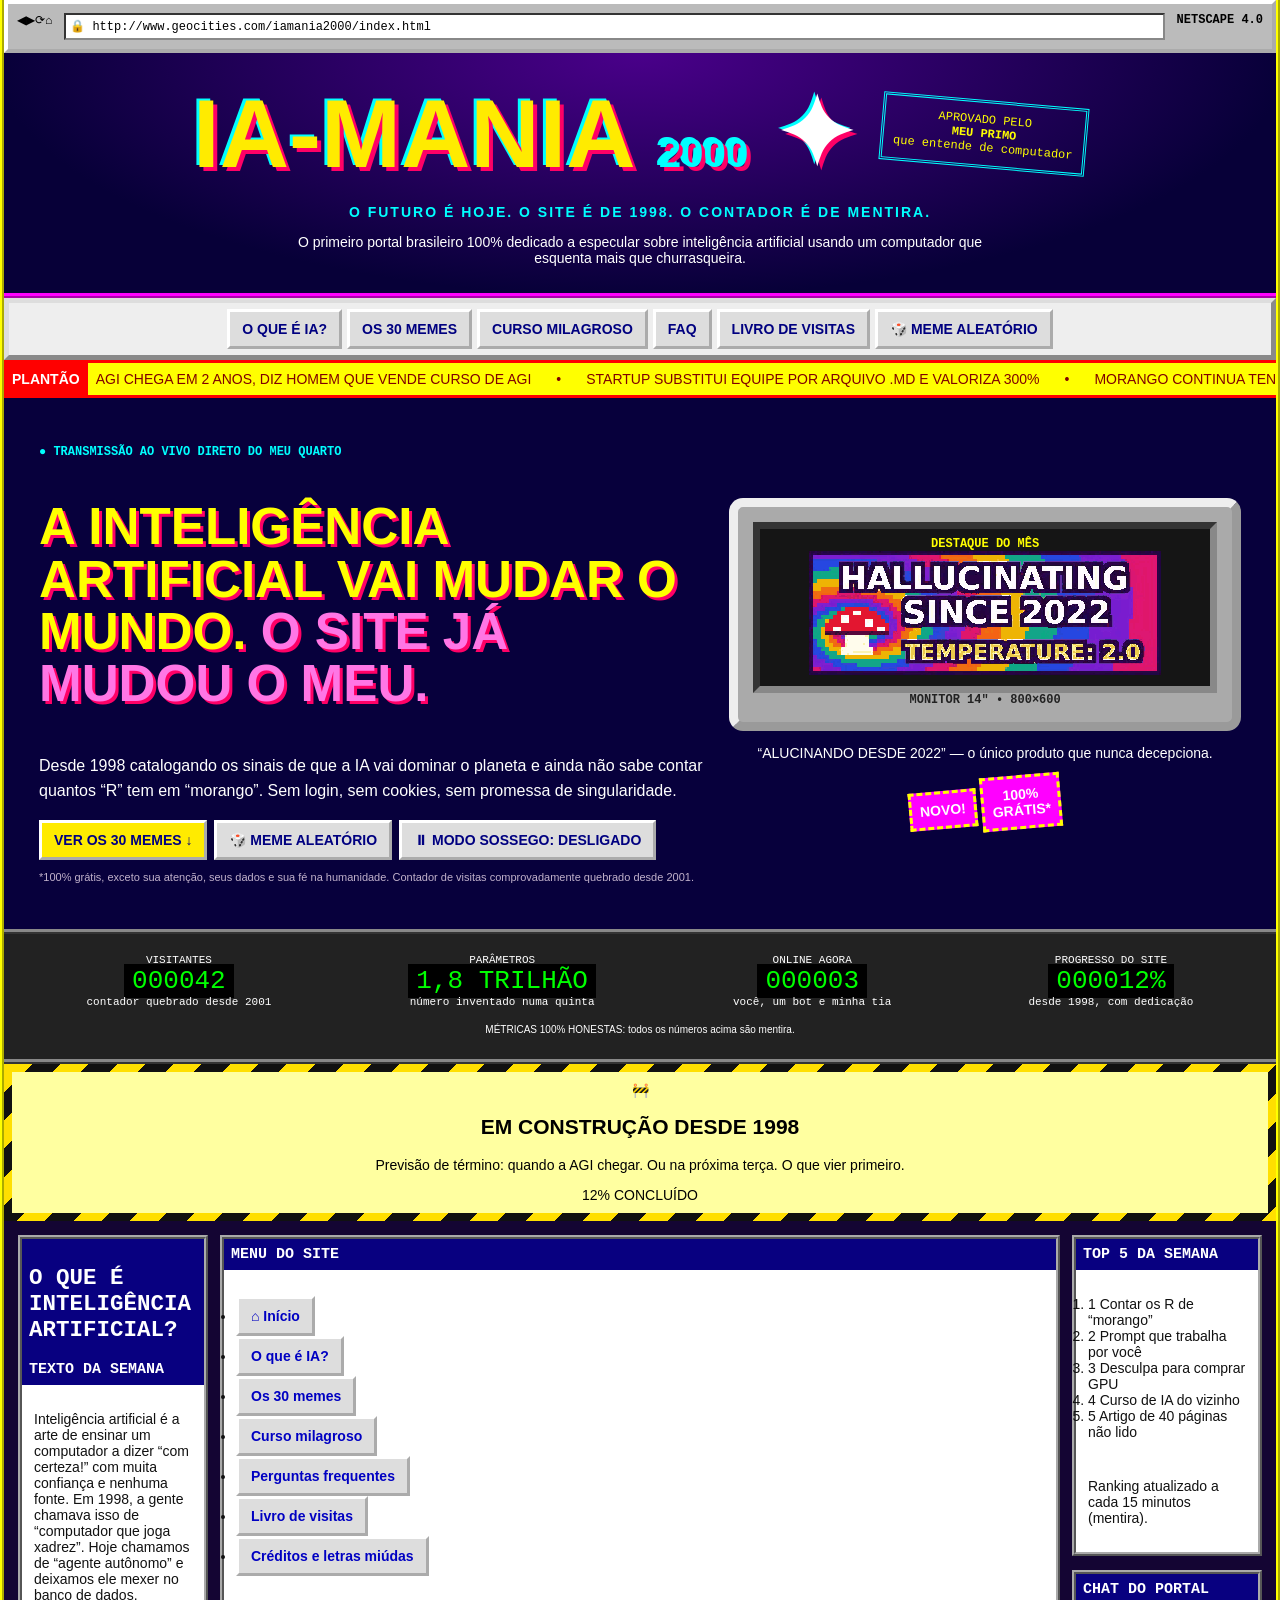
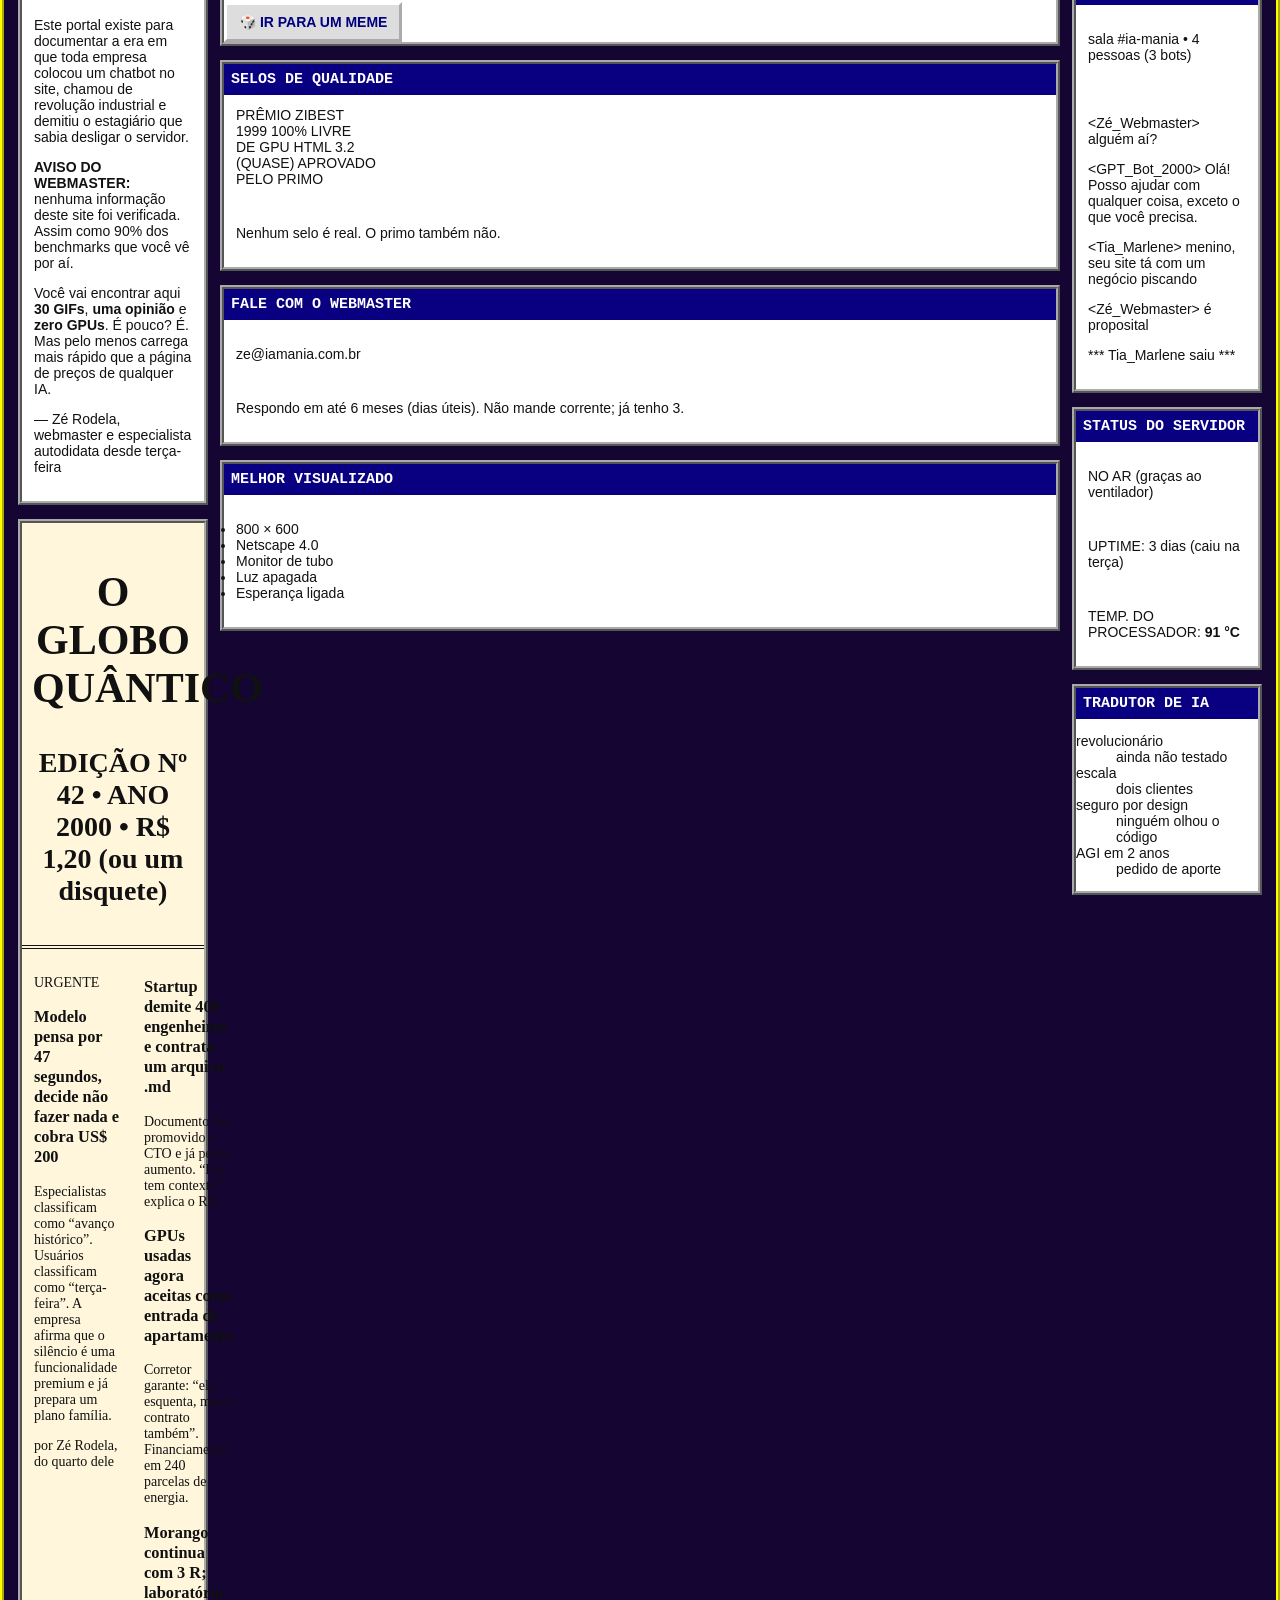
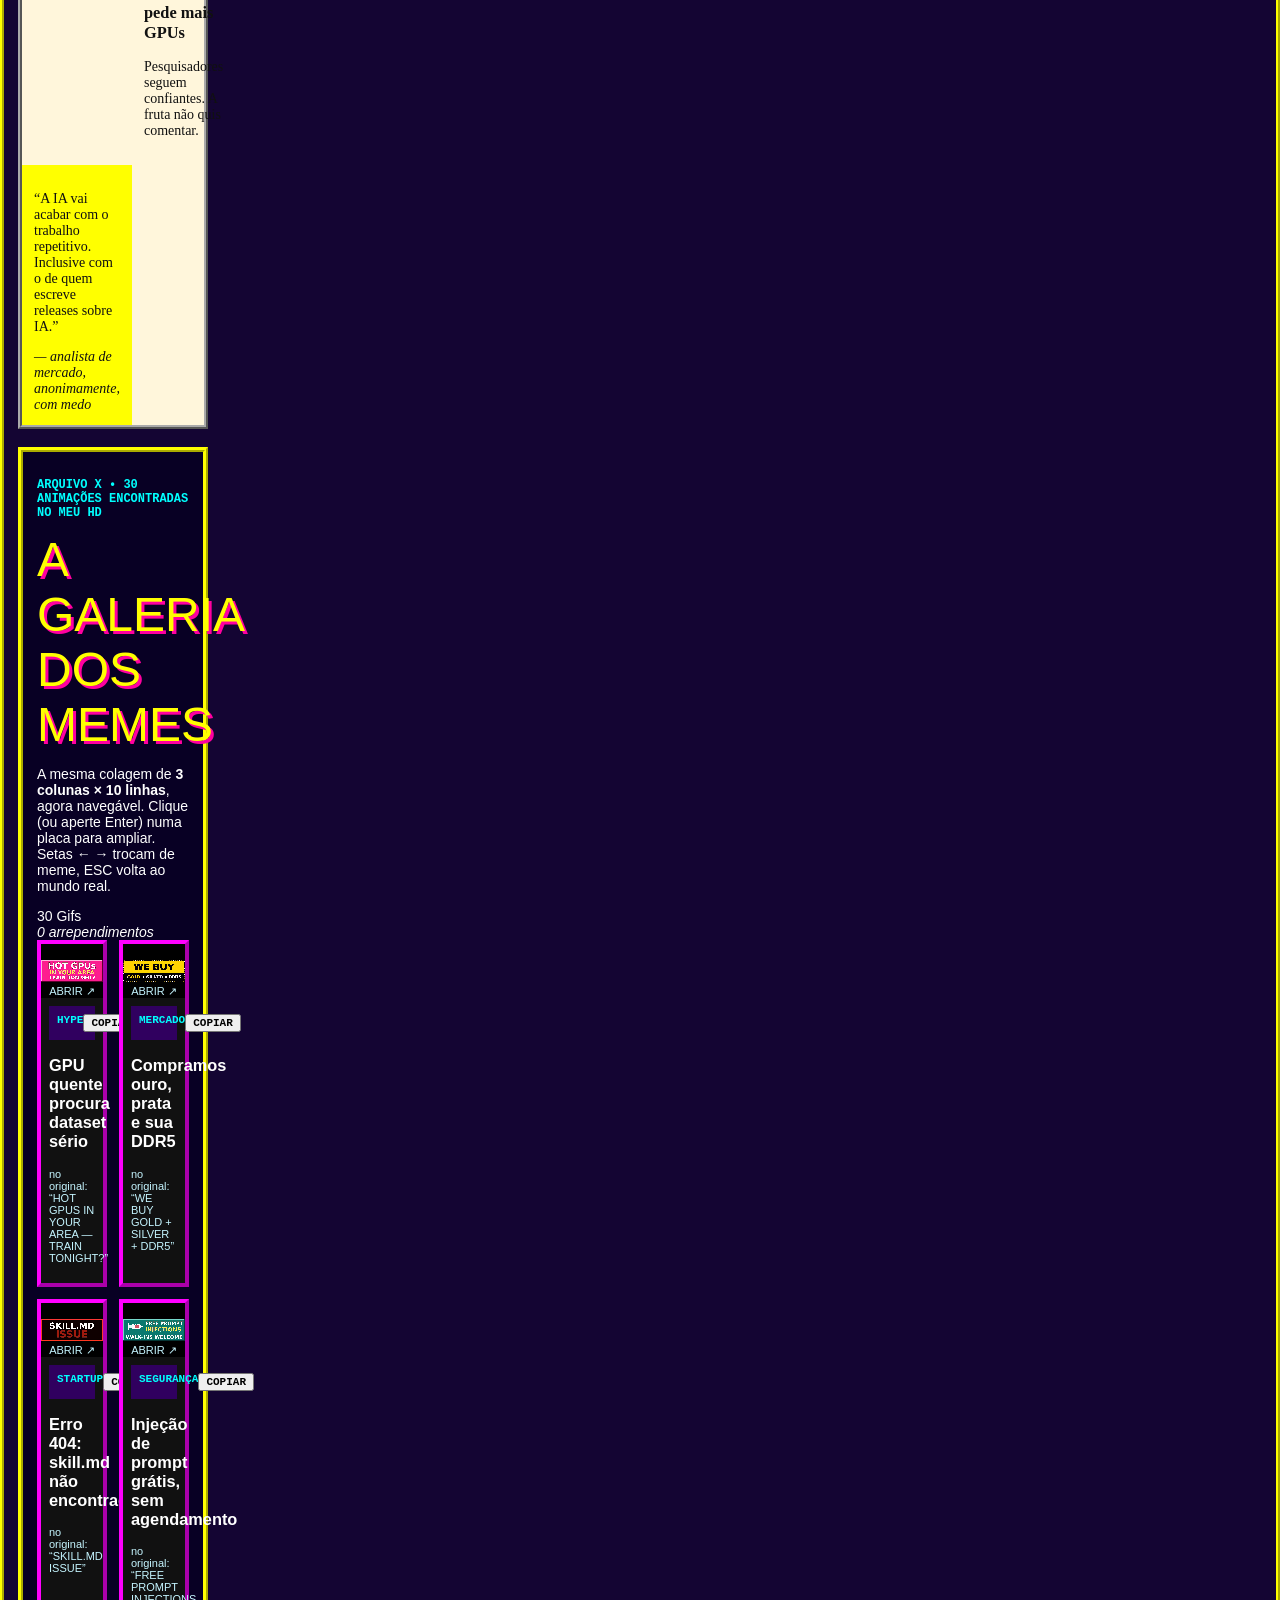
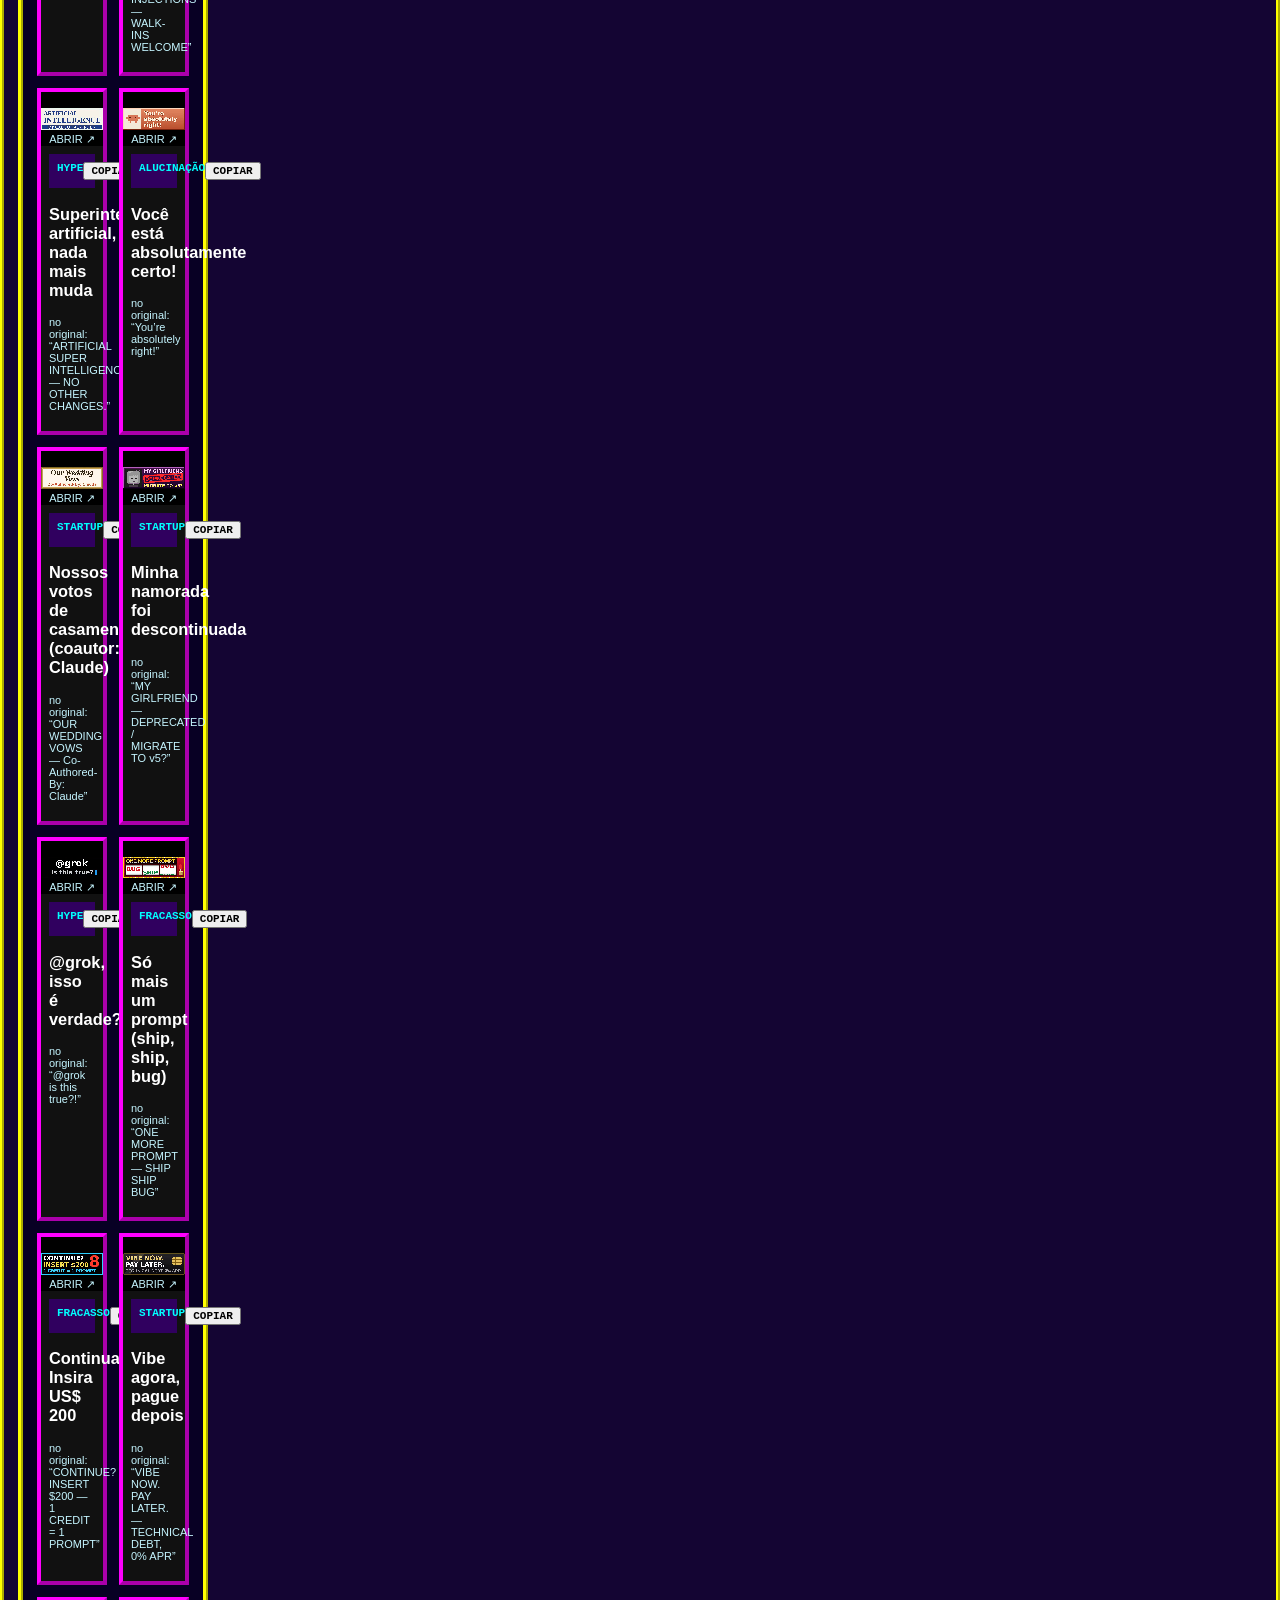
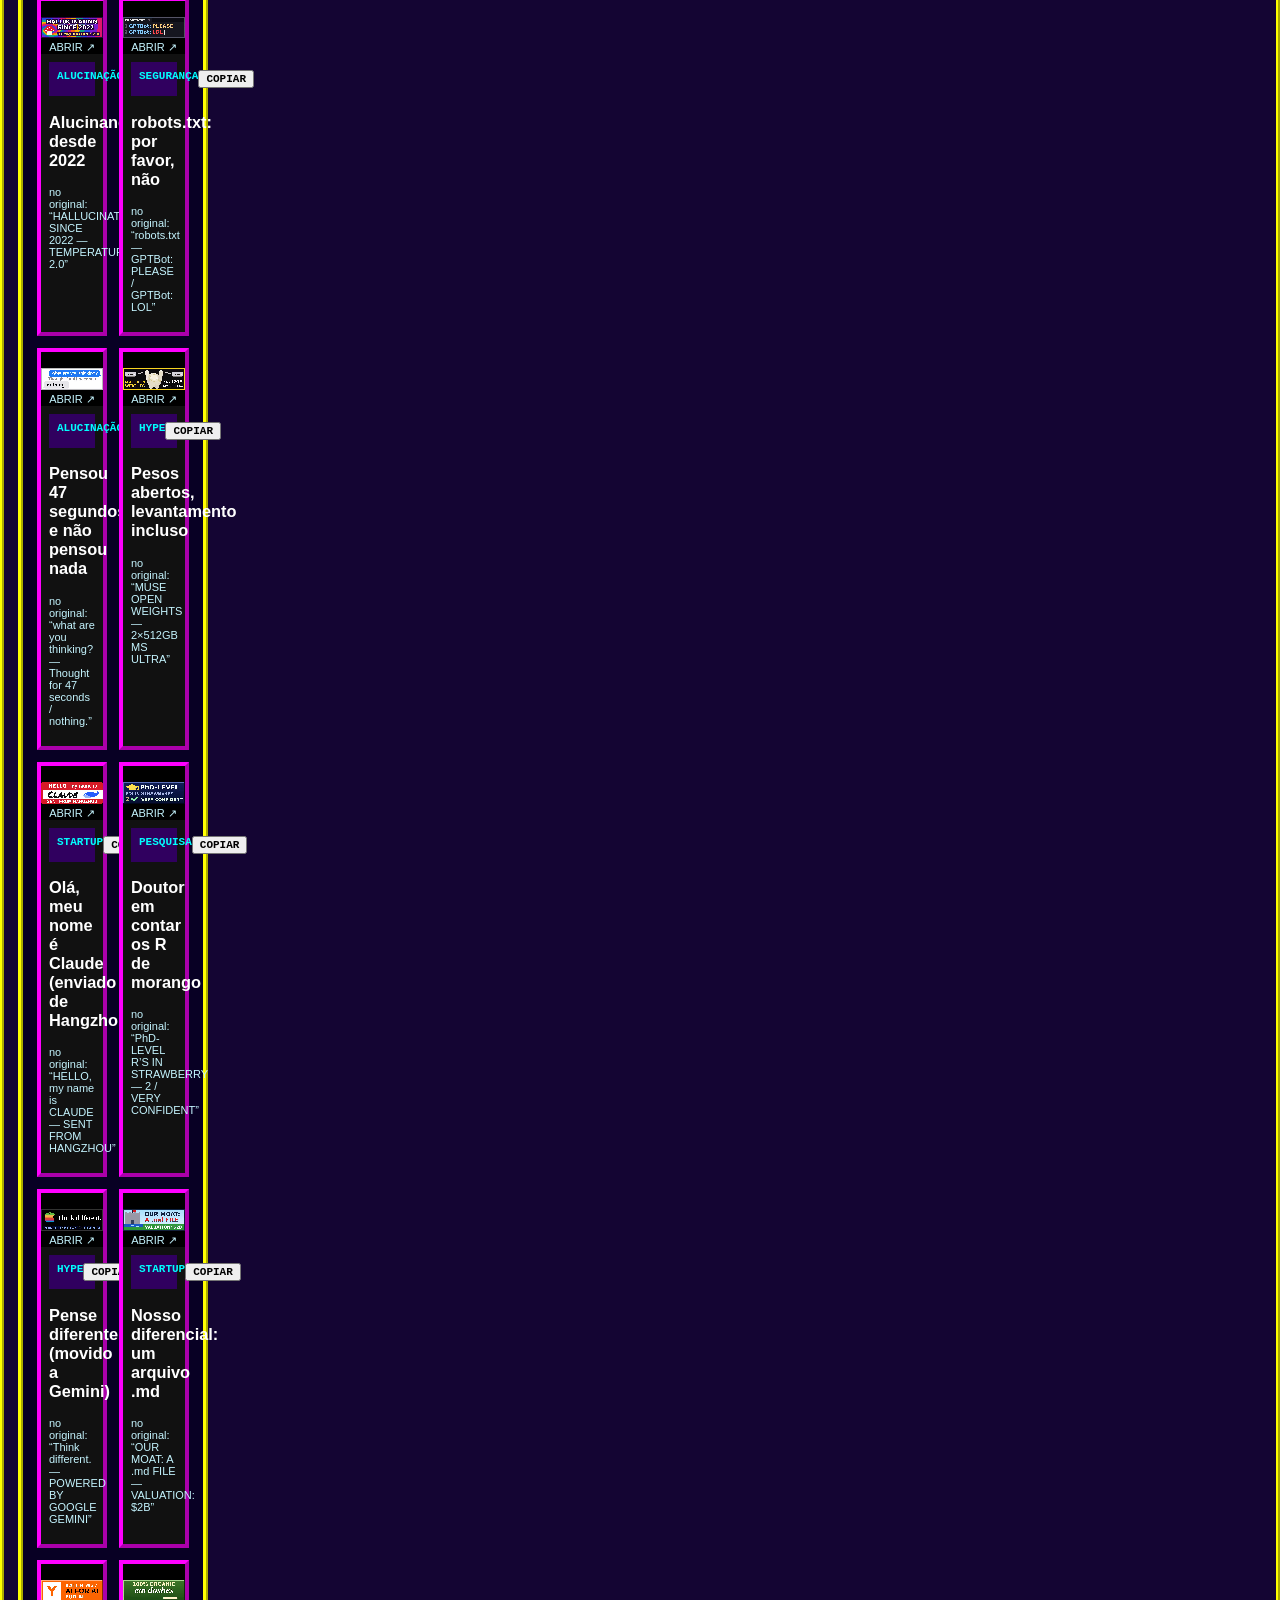
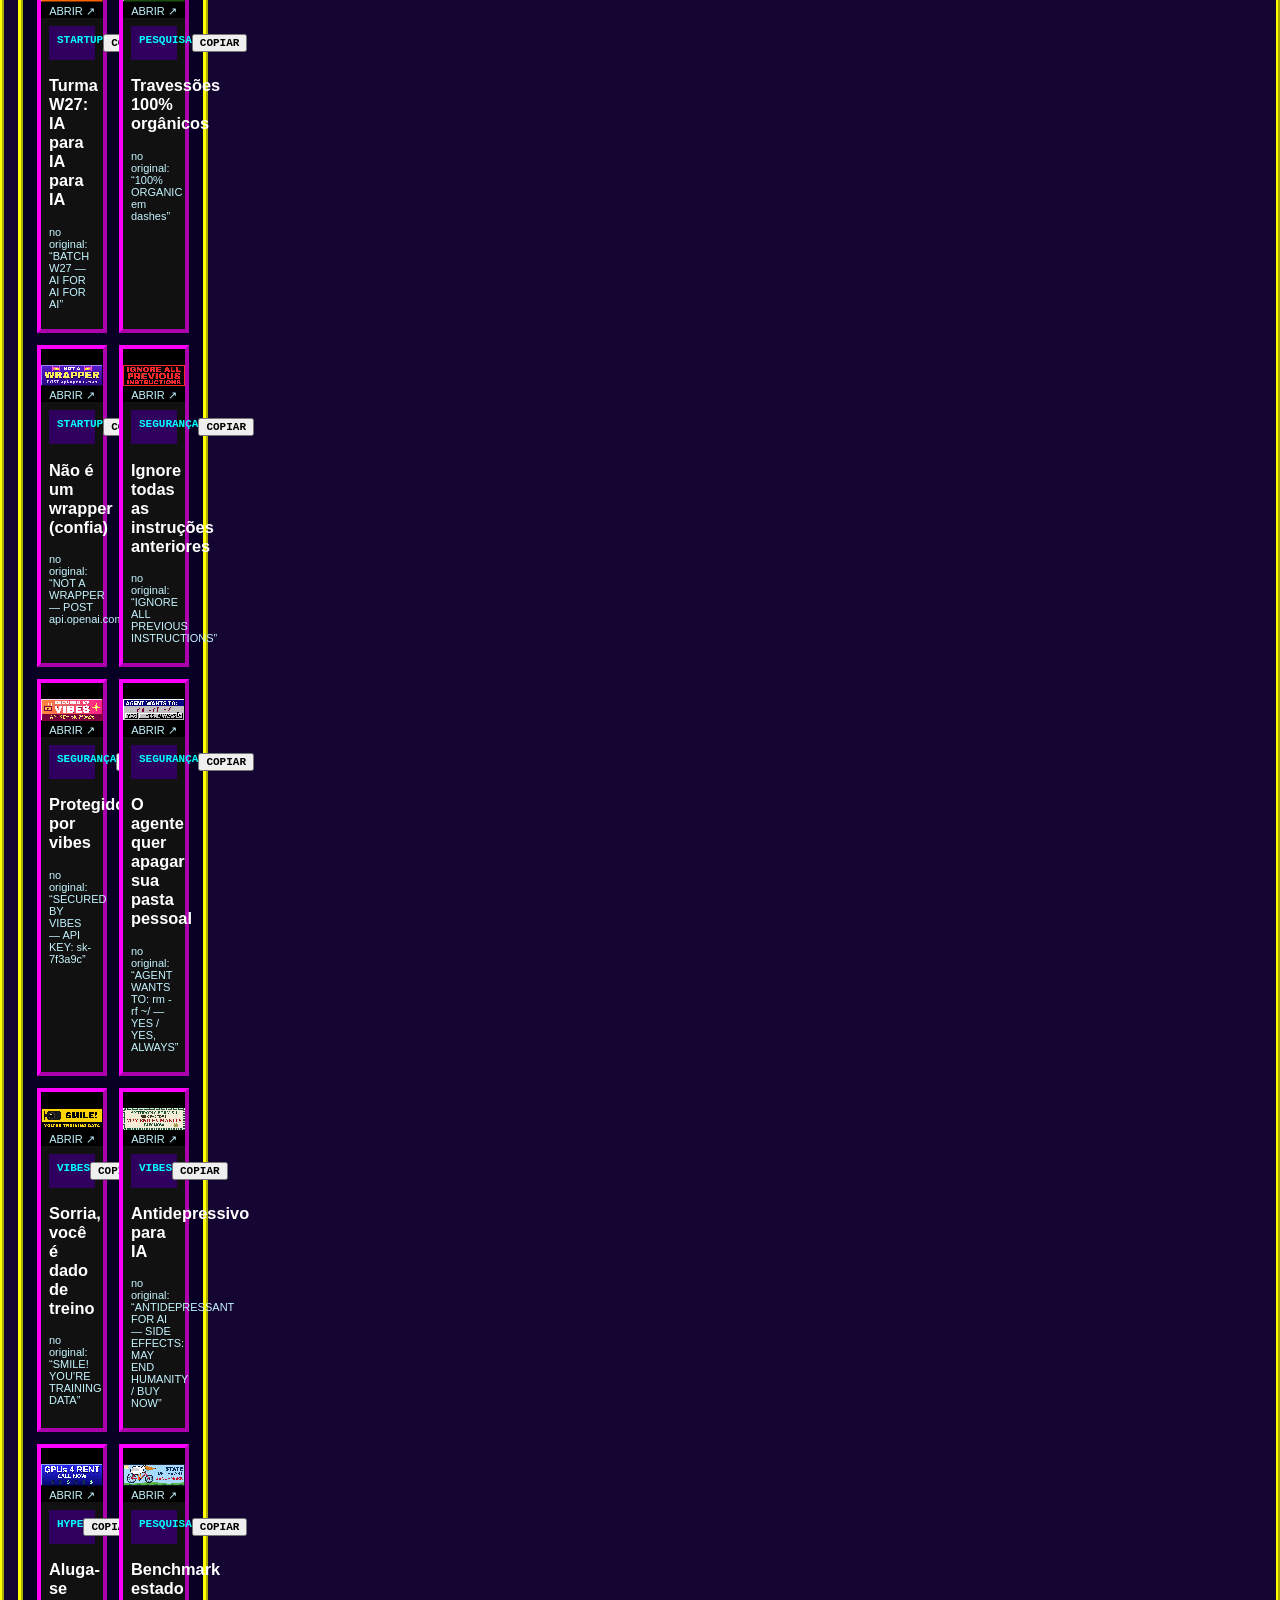
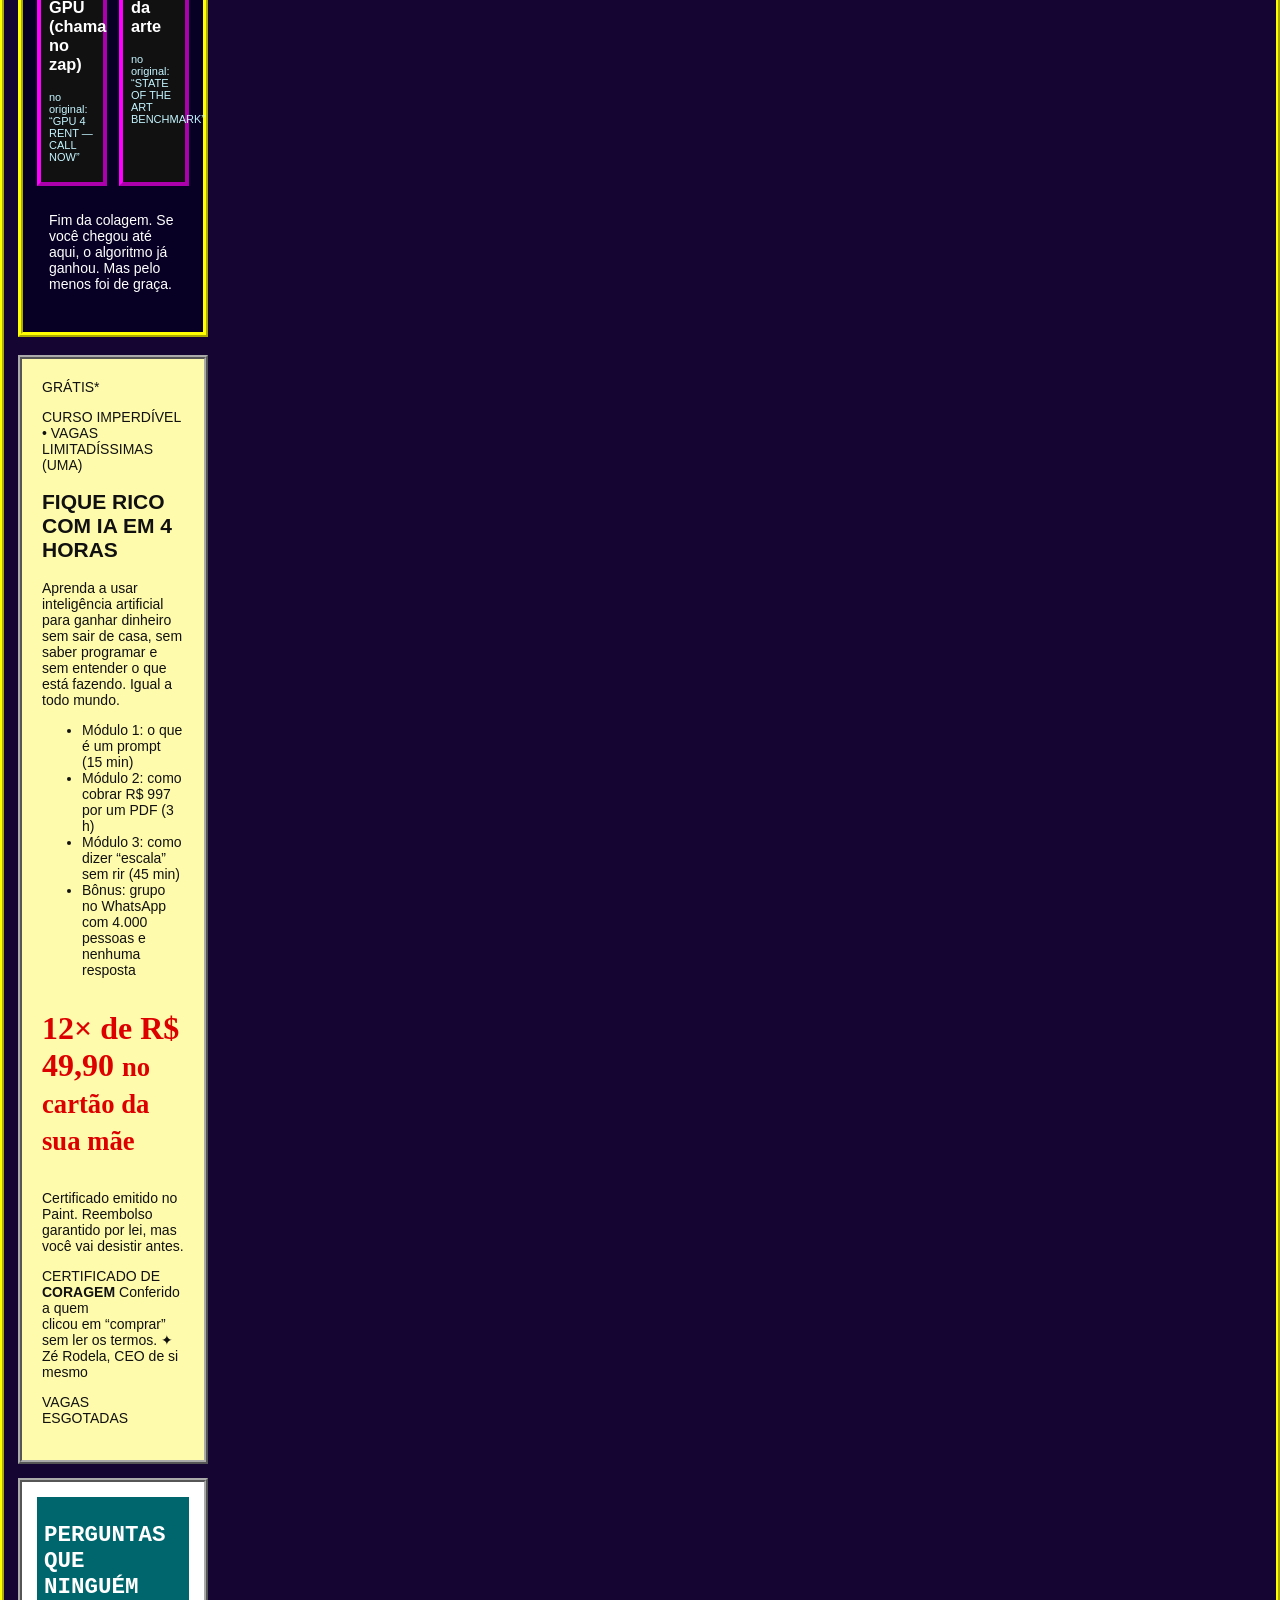
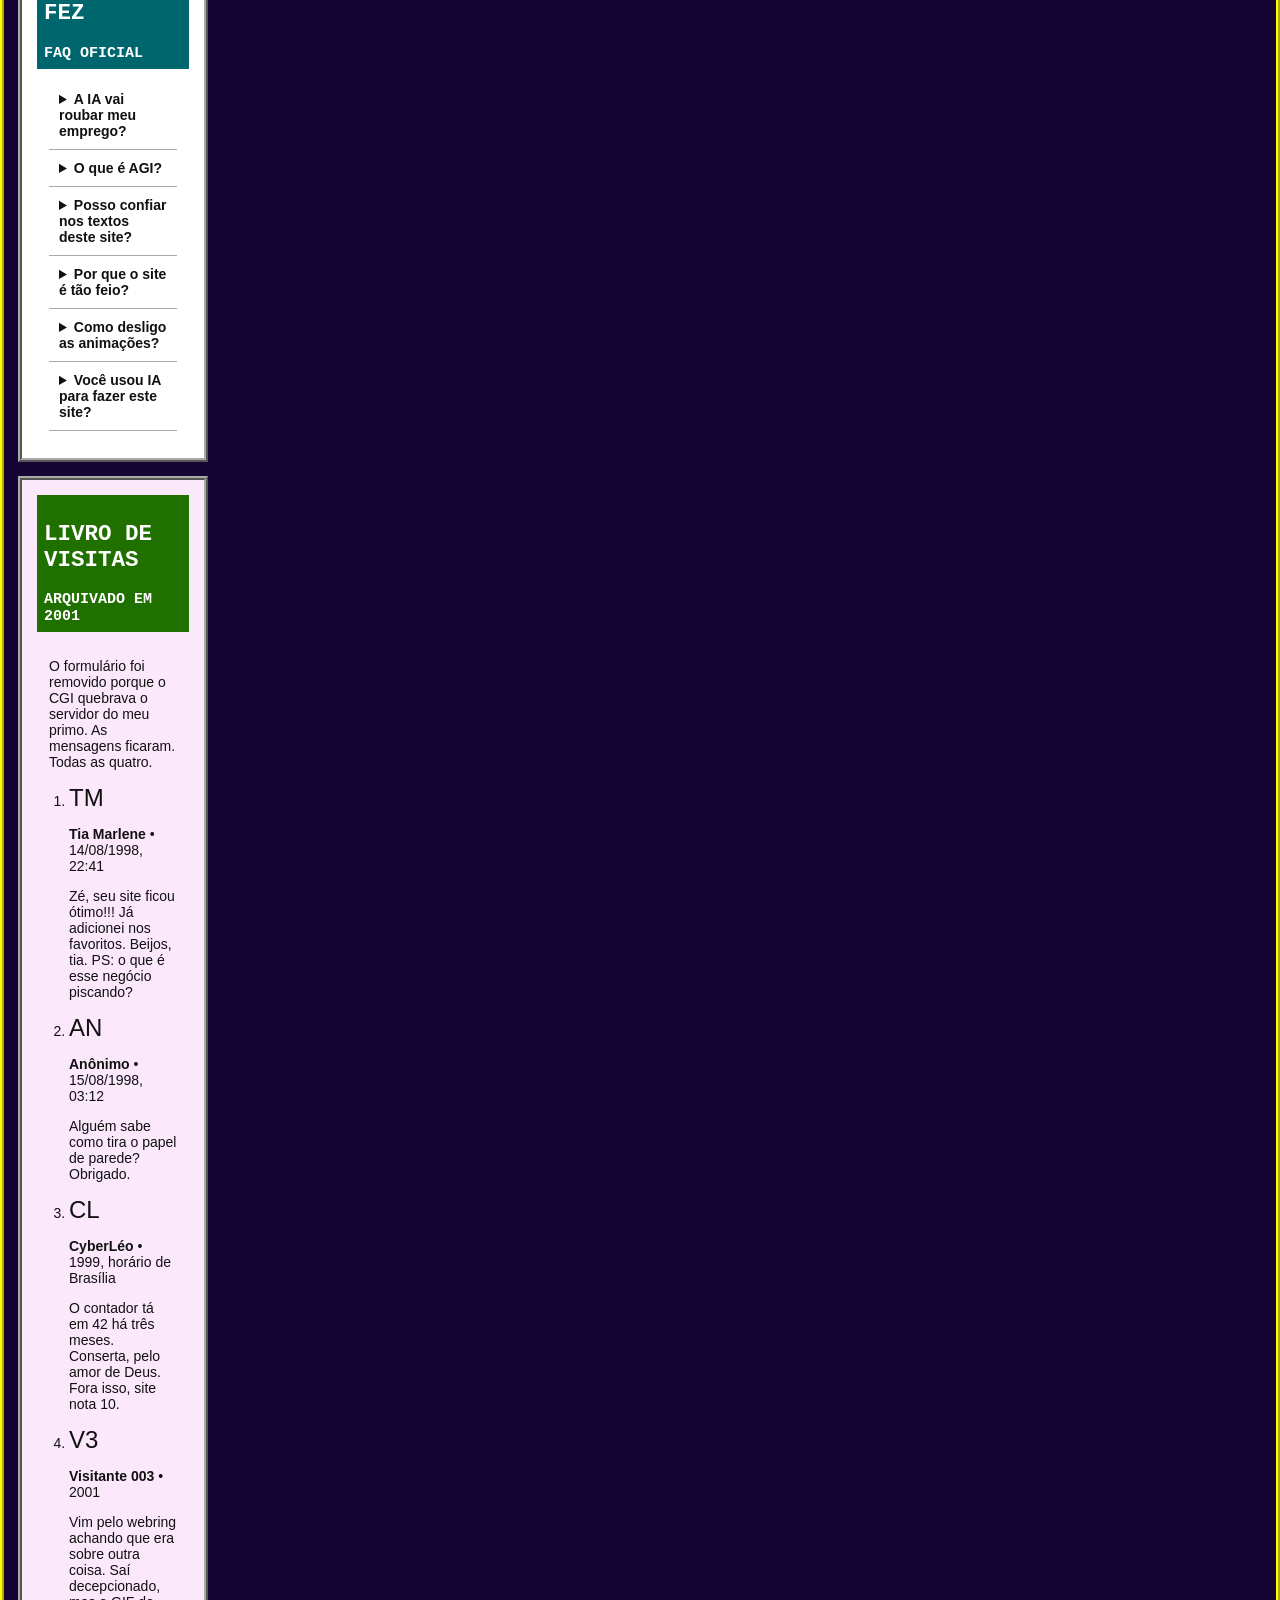
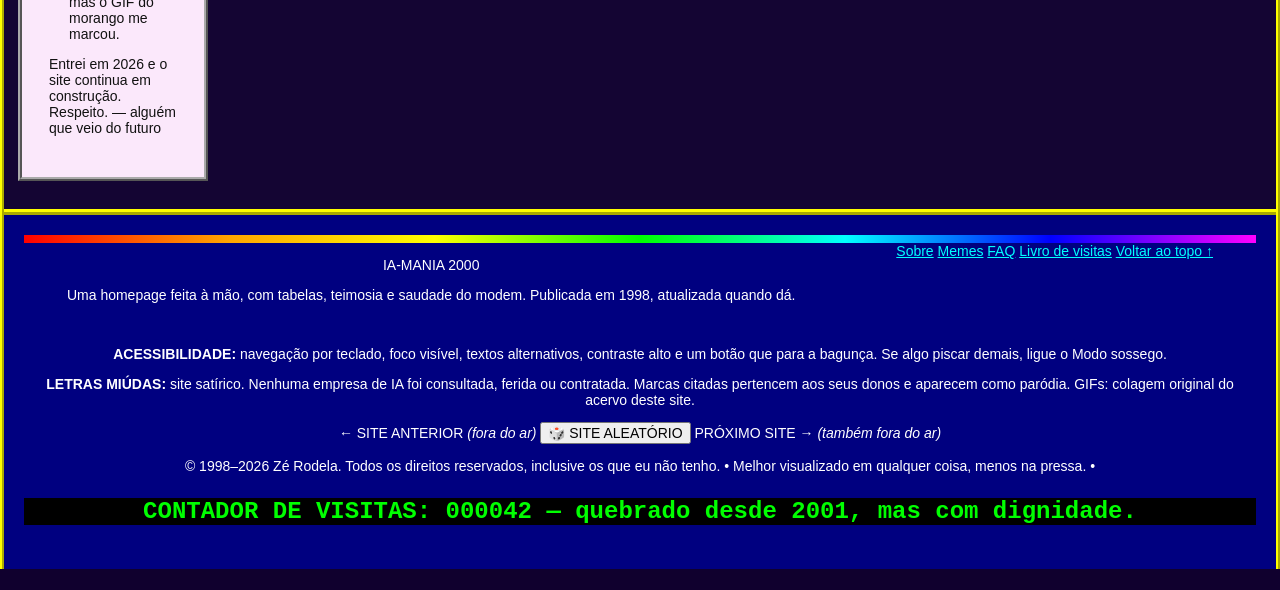
<file: index.html>
<!DOCTYPE html>
<html lang="pt-BR">
<head>
  <meta charset="utf-8">
  <meta name="viewport" content="width=device-width, initial-scale=1">
  <title>IA-Mania 2000 — o portal que pensa por você (mais ou menos)</title>
  <meta name="description" content="Portal satírico brasileiro sobre o hype da inteligência artificial, feito com 30 GIFs, um contador quebrado e saudade da internet discada.">
  <meta name="theme-color" content="#12002e">
  <link rel="icon" href="data:image/svg+xml,%3Csvg xmlns='http://www.w3.org/2000/svg' viewBox='0 0 32 32'%3E%3Crect width='32' height='32' fill='%2312002e'/%3E%3Cpath d='M16 2l3 9 9 1-7 6 2 10-7-5-7 5 2-10-7-6 9-1z' fill='%23ffe94d'/%3E%3C/svg%3E">
  <link rel="stylesheet" href="styles.css">
</head>
<body>
  <a class="skip-link" href="#conteudo">PULAR PARA O CONTEÚDO (SIM, ISSO EXISTE)</a>

  <div class="page">
    <div class="browserbar" aria-hidden="true">
      <div class="browserbar__buttons">
        <span>◀</span><span>▶</span><span>⟳</span><span>⌂</span>
      </div>
      <div class="browserbar__address">
        <span class="browserbar__lock">🔒</span>
        <span class="browserbar__url">http://www.geocities.com/iamania2000/index.html</span>
      </div>
      <div class="browserbar__brand">NETSCAPE 4.0</div>
    </div>

    <header class="masthead" id="topo">
      <div class="masthead__glow" aria-hidden="true"></div>
      <div class="masthead__row">
        <a class="logo" href="#topo" aria-label="IA-Mania 2000 — voltar ao início">
          <span class="logo__ia">IA</span><span class="logo__dash">-</span><span class="logo__mania">MANIA</span>
          <span class="logo__year">2000</span>
          <span class="logo__star" aria-hidden="true">✦</span>
        </a>
        <p class="masthead__seal">APROVADO PELO<br><strong>MEU PRIMO</strong><br><span>que entende de computador</span></p>
      </div>
      <p class="masthead__tagline">O FUTURO É HOJE. O SITE É DE 1998. O CONTADOR É DE MENTIRA.</p>
      <p class="masthead__sub">O primeiro portal brasileiro 100% dedicado a especular sobre inteligência artificial usando um computador que esquenta mais que churrasqueira.</p>
    </header>

    <nav class="mainnav" aria-label="Navegação principal">
      <a href="#sobre">O QUE É IA?</a>
      <a href="#galeria">OS 30 MEMES</a>
      <a href="#cursos">CURSO MILAGROSO</a>
      <a href="#faq">FAQ</a>
      <a href="#livro">LIVRO DE VISITAS</a>
      <button class="mainnav__random" type="button" data-random>🎲 MEME ALEATÓRIO</button>
    </nav>

    <div class="ticker" aria-label="Plantão de notícias do futuro">
      <span class="ticker__label">PLANTÃO</span>
      <div class="ticker__window">
        <div class="ticker__track">
          <span>AGI CHEGA EM 2 ANOS, DIZ HOMEM QUE VENDE CURSO DE AGI</span>
          <span aria-hidden="true">•</span>
          <span>STARTUP SUBSTITUI EQUIPE POR ARQUIVO .MD E VALORIZA 300%</span>
          <span aria-hidden="true">•</span>
          <span>MORANGO CONTINUA TENDO 3 R; LABORATÓRIO PEDE MAIS GPUS</span>
          <span aria-hidden="true">•</span>
          <span>ESTE SITE ESTÁ EM CONSTRUÇÃO DESDE 1998 E NINGUÉM PERCEBEU</span>
          <span aria-hidden="true">•</span>
          <span>AGI CHEGA EM 2 ANOS, DIZ HOMEM QUE VENDE CURSO DE AGI</span>
          <span aria-hidden="true">•</span>
          <span>STARTUP SUBSTITUI EQUIPE POR ARQUIVO .MD E VALORIZA 300%</span>
          <span aria-hidden="true">•</span>
          <span>MORANGO CONTINUA TENDO 3 R; LABORATÓRIO PEDE MAIS GPUS</span>
          <span aria-hidden="true">•</span>
          <span>ESTE SITE ESTÁ EM CONSTRUÇÃO DESDE 1998 E NINGUÉM PERCEBEU</span>
          <span aria-hidden="true">•</span>
        </div>
      </div>
    </div>

    <section class="hero" aria-labelledby="hero-title">
      <div class="hero__copy">
        <p class="kicker"><span class="blink" aria-hidden="true">●</span> TRANSMISSÃO AO VIVO DIRETO DO MEU QUARTO</p>
        <h1 id="hero-title" tabindex="-1">A INTELIGÊNCIA ARTIFICIAL VAI MUDAR O MUNDO. <span class="wordart">O SITE JÁ MUDOU O MEU.</span></h1>
        <p class="lede">Desde 1998 catalogando os sinais de que a IA vai dominar o planeta e ainda não sabe contar quantos “R” tem em “morango”. Sem login, sem cookies, sem promessa de singularidade.</p>
        <div class="hero__actions">
          <a class="btn btn--primary" href="#galeria">VER OS 30 MEMES ↓</a>
          <button class="btn" type="button" data-random>🎲 MEME ALEATÓRIO</button>
          <button class="btn btn--ghost" id="calm-toggle" type="button" aria-pressed="false">⏸ MODO SOSSEGO: DESLIGADO</button>
        </div>
        <p class="fineprint">*100% grátis, exceto sua atenção, seus dados e sua fé na humanidade. Contador de visitas comprovadamente quebrado desde 2001.</p>
      </div>

      <div class="hero__crt">
        <div class="crt">
          <div class="crt__screen">
            <span class="crt__label">DESTAQUE DO MÊS</span>
            <img src="assets/meme-13.gif" width="352" height="124" alt="GIF de letreiro arco-íris escrito “Hallucinating since 2022”, com temperatura 2.0." fetchpriority="high" decoding="async">
            <span class="crt__scan" aria-hidden="true"></span>
          </div>
          <div class="crt__base">
            <span class="crt__brand">MONITOR 14&quot; • 800×600</span>
            <span class="crt__led" aria-hidden="true"></span>
          </div>
        </div>
        <p class="crt__caption">“ALUCINANDO DESDE 2022” — o único produto que nunca decepciona.</p>
        <span class="sticker sticker--new" aria-hidden="true">NOVO!</span>
        <span class="sticker sticker--free" aria-hidden="true">100%<br>GRÁTIS*</span>
      </div>
    </section>

    <section class="stats" aria-label="Estatísticas decorativas e obviamente falsas">
      <div class="stat">
        <span class="stat__label">VISITANTES</span>
        <span class="stat__digits">000042</span>
        <span class="stat__note">contador quebrado desde 2001</span>
      </div>
      <div class="stat">
        <span class="stat__label">PARÂMETROS</span>
        <span class="stat__digits">1,8 TRILHÃO</span>
        <span class="stat__note">número inventado numa quinta</span>
      </div>
      <div class="stat">
        <span class="stat__label">ONLINE AGORA</span>
        <span class="stat__digits">000003</span>
        <span class="stat__note">você, um bot e minha tia</span>
      </div>
      <div class="stat">
        <span class="stat__label">PROGRESSO DO SITE</span>
        <span class="stat__digits">000012%</span>
        <span class="stat__note">desde 1998, com dedicação</span>
      </div>
      <p class="stats__disclaimer">MÉTRICAS 100% HONESTAS: todos os números acima são mentira.</p>
    </section>

    <section class="construction" aria-labelledby="obra-title">
      <div class="construction__tape" aria-hidden="true"></div>
      <div class="construction__inner">
        <span class="construction__sign" aria-hidden="true">🚧</span>
        <div class="construction__copy">
          <h2 id="obra-title">EM CONSTRUÇÃO DESDE 1998</h2>
          <p>Previsão de término: quando a AGI chegar. Ou na próxima terça. O que vier primeiro.</p>
        </div>
        <div class="progress">
          <div class="progress__bar" role="img" aria-label="Progresso decorativo da obra: 12 por cento">
            <span></span>
          </div>
          <span class="progress__label">12% CONCLUÍDO</span>
        </div>
      </div>
      <div class="construction__tape construction__tape--bottom" aria-hidden="true"></div>
    </section>

    <div class="shell">
      <main class="main" id="conteudo">
        <section class="panel intro" id="sobre" aria-labelledby="sobre-title">
          <div class="panel__bar">
            <h2 id="sobre-title">O QUE É INTELIGÊNCIA ARTIFICIAL?</h2>
            <span class="panel__stamp">TEXTO DA SEMANA</span>
          </div>
          <div class="panel__body prose">
            <p class="dropcap">Inteligência artificial é a arte de ensinar um computador a dizer “com certeza!” com muita confiança e nenhuma fonte. Em 1998, a gente chamava isso de “computador que joga xadrez”. Hoje chamamos de “agente autônomo” e deixamos ele mexer no banco de dados.</p>
            <p>Este portal existe para documentar a era em que toda empresa colocou um chatbot no site, chamou de revolução industrial e demitiu o estagiário que sabia desligar o servidor.</p>
            <div class="callout">
              <strong>AVISO DO WEBMASTER:</strong> nenhuma informação deste site foi verificada. Assim como 90% dos benchmarks que você vê por aí.
            </div>
            <p>Você vai encontrar aqui <strong>30 GIFs</strong>, <strong>uma opinião</strong> e <strong>zero GPUs</strong>. É pouco? É. Mas pelo menos carrega mais rápido que a página de preços de qualquer IA.</p>
            <p class="signature">— Zé Rodela, webmaster e especialista autodidata desde terça-feira</p>
          </div>
        </section>

        <section class="newspaper" aria-labelledby="jornal-title">
          <div class="newspaper__masthead">
            <h2 id="jornal-title">O GLOBO QUÂNTICO</h2>
            <p>EDIÇÃO Nº 42 • ANO 2000 • R$ 1,20 (ou um disquete)</p>
          </div>
          <div class="newspaper__grid">
            <article class="newslead">
              <p class="newslead__tag">URGENTE</p>
              <h3>Modelo pensa por 47 segundos, decide não fazer nada e cobra US$ 200</h3>
              <p>Especialistas classificam como “avanço histórico”. Usuários classificam como “terça-feira”. A empresa afirma que o silêncio é uma funcionalidade premium e já prepara um plano família.</p>
              <p class="byline">por Zé Rodela, do quarto dele</p>
            </article>
            <div class="newsbriefs">
              <article>
                <h3>Startup demite 400 engenheiros e contrata um arquivo .md</h3>
                <p>Documento foi promovido a CTO e já pediu aumento. “Ele tem contexto”, explica o RH.</p>
              </article>
              <article>
                <h3>GPUs usadas agora aceitas como entrada de apartamento</h3>
                <p>Corretor garante: “ela esquenta, mas o contrato também”. Financiamento em 240 parcelas de energia.</p>
              </article>
              <article>
                <h3>Morango continua com 3 R; laboratório pede mais GPUs</h3>
                <p>Pesquisadores seguem confiantes. A fruta não quis comentar.</p>
              </article>
            </div>
            <aside class="newsquote" aria-label="Citação da edição">
              <p>“A IA vai acabar com o trabalho repetitivo. Inclusive com o de quem escreve releases sobre IA.”</p>
              <cite>— analista de mercado, anonimamente, com medo</cite>
            </aside>
          </div>
        </section>

        <section class="gallery" id="galeria" aria-labelledby="galeria-title">
          <div class="gallery__head">
            <div>
              <p class="gallery__kicker">ARQUIVO X • 30 ANIMAÇÕES ENCONTRADAS NO MEU HD</p>
              <h2 id="galeria-title">A GALERIA DOS MEMES</h2>
              <p class="gallery__intro">A mesma colagem de <strong>3 colunas × 10 linhas</strong>, agora navegável. Clique (ou aperte Enter) numa placa para ampliar. Setas ← → trocam de meme, ESC volta ao mundo real.</p>
            </div>
            <div class="gallery__count" aria-hidden="true"><span>30</span> Gifs<br><em>0 arrependimentos</em></div>
          </div>

          <div class="gallery__grid">
            <article class="meme-card" id="meme-01" data-title="GPU quente procura dataset sério" data-original="HOT GPUS IN YOUR AREA — TRAIN TONIGHT?" data-cat="HYPE">
              <button class="meme-card__open" type="button" data-open aria-label="Ampliar meme 1 de 30: GPU quente procura dataset sério">
                <span class="meme-card__num" aria-hidden="true">01</span>
                <img src="assets/meme-01.gif" alt="Placa rosa de classificados com os dizeres “Hot GPUs in your area, train tonight?”" width="352" height="124" loading="lazy" decoding="async">
                <span class="meme-card__hint" aria-hidden="true">ABRIR ↗</span>
              </button>
              <div class="meme-card__body">
                <div class="meme-card__top"><span class="tag tag--hype">HYPE</span><button class="copy" type="button" data-copy="meme-01" aria-label="Copiar link do meme 1">COPIAR</button></div>
                <h3 class="meme-card__title">GPU quente procura dataset sério</h3>
                <p class="meme-card__orig">no original: “HOT GPUS IN YOUR AREA — TRAIN TONIGHT?”</p>
              </div>
            </article>

            <article class="meme-card" id="meme-02" data-title="Compramos ouro, prata e sua DDR5" data-original="WE BUY GOLD + SILVER + DDR5" data-cat="MERCADO">
              <button class="meme-card__open" type="button" data-open aria-label="Ampliar meme 2 de 30: Compramos ouro, prata e sua DDR5">
                <span class="meme-card__num" aria-hidden="true">02</span>
                <img src="assets/meme-02.gif" alt="Letreiro amarelo de casa de penhores: “We buy gold + silver + DDR5”." width="352" height="124" loading="lazy" decoding="async">
                <span class="meme-card__hint" aria-hidden="true">ABRIR ↗</span>
              </button>
              <div class="meme-card__body">
                <div class="meme-card__top"><span class="tag tag--mercado">MERCADO</span><button class="copy" type="button" data-copy="meme-02" aria-label="Copiar link do meme 2">COPIAR</button></div>
                <h3 class="meme-card__title">Compramos ouro, prata e sua DDR5</h3>
                <p class="meme-card__orig">no original: “WE BUY GOLD + SILVER + DDR5”</p>
              </div>
            </article>

            <article class="meme-card" id="meme-03" data-title="Erro 404: skill.md não encontrado" data-original="SKILL.MD ISSUE" data-cat="STARTUP">
              <button class="meme-card__open" type="button" data-open aria-label="Ampliar meme 3 de 30: Erro 404, skill.md não encontrado">
                <span class="meme-card__num" aria-hidden="true">03</span>
                <img src="assets/meme-03.gif" alt="Caixa de erro vermelha e preta com os dizeres “skill.md issue”." width="352" height="124" loading="lazy" decoding="async">
                <span class="meme-card__hint" aria-hidden="true">ABRIR ↗</span>
              </button>
              <div class="meme-card__body">
                <div class="meme-card__top"><span class="tag tag--startup">STARTUP</span><button class="copy" type="button" data-copy="meme-03" aria-label="Copiar link do meme 3">COPIAR</button></div>
                <h3 class="meme-card__title">Erro 404: skill.md não encontrado</h3>
                <p class="meme-card__orig">no original: “SKILL.MD ISSUE”</p>
              </div>
            </article>

            <article class="meme-card" id="meme-04" data-title="Injeção de prompt grátis, sem agendamento" data-original="FREE PROMPT INJECTIONS — WALK-INS WELCOME" data-cat="SEGURANÇA">
              <button class="meme-card__open" type="button" data-open aria-label="Ampliar meme 4 de 30: Injeção de prompt grátis, sem agendamento">
                <span class="meme-card__num" aria-hidden="true">04</span>
                <img src="assets/meme-04.gif" alt="Placa verde de farmácia com uma seringa e os dizeres “Free prompt injections, walk-ins welcome”." width="352" height="124" loading="lazy" decoding="async">
                <span class="meme-card__hint" aria-hidden="true">ABRIR ↗</span>
              </button>
              <div class="meme-card__body">
                <div class="meme-card__top"><span class="tag tag--seguranca">SEGURANÇA</span><button class="copy" type="button" data-copy="meme-04" aria-label="Copiar link do meme 4">COPIAR</button></div>
                <h3 class="meme-card__title">Injeção de prompt grátis, sem agendamento</h3>
                <p class="meme-card__orig">no original: “FREE PROMPT INJECTIONS — WALK-INS WELCOME”</p>
              </div>
            </article>

            <article class="meme-card" id="meme-05" data-title="Superinteligência artificial, nada mais muda" data-original="ARTIFICIAL SUPER INTELLIGENCE — NO OTHER CHANGES." data-cat="HYPE">
              <button class="meme-card__open" type="button" data-open aria-label="Ampliar meme 5 de 30: Superinteligência artificial, nada mais muda">
                <span class="meme-card__num" aria-hidden="true">05</span>
                <img src="assets/meme-05.gif" alt="Anúncio pixelado branco e azul: “Artificial Super Intelligence — no other changes”." width="352" height="124" loading="lazy" decoding="async">
                <span class="meme-card__hint" aria-hidden="true">ABRIR ↗</span>
              </button>
              <div class="meme-card__body">
                <div class="meme-card__top"><span class="tag tag--hype">HYPE</span><button class="copy" type="button" data-copy="meme-05" aria-label="Copiar link do meme 5">COPIAR</button></div>
                <h3 class="meme-card__title">Superinteligência artificial, nada mais muda</h3>
                <p class="meme-card__orig">no original: “ARTIFICIAL SUPER INTELLIGENCE — NO OTHER CHANGES.”</p>
              </div>
            </article>

            <article class="meme-card" id="meme-06" data-title="Você está absolutamente certo!" data-original="You’re absolutely right!" data-cat="ALUCINAÇÃO">
              <button class="meme-card__open" type="button" data-open aria-label="Ampliar meme 6 de 30: Você está absolutamente certo">
                <span class="meme-card__num" aria-hidden="true">06</span>
                <img src="assets/meme-06.gif" alt="Mão pixelada apontando para a frase “You’re absolutely right!”." width="352" height="124" loading="lazy" decoding="async">
                <span class="meme-card__hint" aria-hidden="true">ABRIR ↗</span>
              </button>
              <div class="meme-card__body">
                <div class="meme-card__top"><span class="tag tag--alucinacao">ALUCINAÇÃO</span><button class="copy" type="button" data-copy="meme-06" aria-label="Copiar link do meme 6">COPIAR</button></div>
                <h3 class="meme-card__title">Você está absolutamente certo!</h3>
                <p class="meme-card__orig">no original: “You’re absolutely right!”</p>
              </div>
            </article>

            <article class="meme-card" id="meme-07" data-title="Nossos votos de casamento (coautor: Claude)" data-original="OUR WEDDING VOWS — Co-Authored-By: Claude" data-cat="STARTUP">
              <button class="meme-card__open" type="button" data-open aria-label="Ampliar meme 7 de 30: Nossos votos de casamento, coautor Claude">
                <span class="meme-card__num" aria-hidden="true">07</span>
                <img src="assets/meme-07.gif" alt="Convite de casamento elegante com a frase “Our wedding vows — co-authored-by: Claude”." width="352" height="124" loading="lazy" decoding="async">
                <span class="meme-card__hint" aria-hidden="true">ABRIR ↗</span>
              </button>
              <div class="meme-card__body">
                <div class="meme-card__top"><span class="tag tag--startup">STARTUP</span><button class="copy" type="button" data-copy="meme-07" aria-label="Copiar link do meme 7">COPIAR</button></div>
                <h3 class="meme-card__title">Nossos votos de casamento (coautor: Claude)</h3>
                <p class="meme-card__orig">no original: “OUR WEDDING VOWS — Co-Authored-By: Claude”</p>
              </div>
            </article>

            <article class="meme-card" id="meme-08" data-title="Minha namorada foi descontinuada" data-original="MY GIRLFRIEND — DEPRECATED / MIGRATE TO v5?" data-cat="STARTUP">
              <button class="meme-card__open" type="button" data-open aria-label="Ampliar meme 8 de 30: Minha namorada foi descontinuada">
                <span class="meme-card__num" aria-hidden="true">08</span>
                <img src="assets/meme-08.gif" alt="Disquete rosa ao lado de “My girlfriend — deprecated, migrate to v5?”." width="352" height="124" loading="lazy" decoding="async">
                <span class="meme-card__hint" aria-hidden="true">ABRIR ↗</span>
              </button>
              <div class="meme-card__body">
                <div class="meme-card__top"><span class="tag tag--startup">STARTUP</span><button class="copy" type="button" data-copy="meme-08" aria-label="Copiar link do meme 8">COPIAR</button></div>
                <h3 class="meme-card__title">Minha namorada foi descontinuada</h3>
                <p class="meme-card__orig">no original: “MY GIRLFRIEND — DEPRECATED / MIGRATE TO v5?”</p>
              </div>
            </article>

            <article class="meme-card" id="meme-09" data-title="@grok, isso é verdade?!" data-original="@grok is this true?!" data-cat="HYPE">
              <button class="meme-card__open" type="button" data-open aria-label="Ampliar meme 9 de 30: arroba grok, isso é verdade">
                <span class="meme-card__num" aria-hidden="true">09</span>
                <img src="assets/meme-09.gif" alt="Cartão preto com “@grok is this true?!” em letras brancas." width="352" height="124" loading="lazy" decoding="async">
                <span class="meme-card__hint" aria-hidden="true">ABRIR ↗</span>
              </button>
              <div class="meme-card__body">
                <div class="meme-card__top"><span class="tag tag--hype">HYPE</span><button class="copy" type="button" data-copy="meme-09" aria-label="Copiar link do meme 9">COPIAR</button></div>
                <h3 class="meme-card__title">@grok, isso é verdade?!</h3>
                <p class="meme-card__orig">no original: “@grok is this true?!”</p>
              </div>
            </article>

            <article class="meme-card" id="meme-10" data-title="Só mais um prompt (ship, ship, bug)" data-original="ONE MORE PROMPT — SHIP SHIP BUG" data-cat="FRACASSO">
              <button class="meme-card__open" type="button" data-open aria-label="Ampliar meme 10 de 30: Só mais um prompt">
                <span class="meme-card__num" aria-hidden="true">10</span>
                <img src="assets/meme-10.gif" alt="Banner vermelho “One more prompt” com três pixel-art de navios e a palavra “BUG”." width="352" height="124" loading="lazy" decoding="async">
                <span class="meme-card__hint" aria-hidden="true">ABRIR ↗</span>
              </button>
              <div class="meme-card__body">
                <div class="meme-card__top"><span class="tag tag--fracasso">FRACASSO</span><button class="copy" type="button" data-copy="meme-10" aria-label="Copiar link do meme 10">COPIAR</button></div>
                <h3 class="meme-card__title">Só mais um prompt (ship, ship, bug)</h3>
                <p class="meme-card__orig">no original: “ONE MORE PROMPT — SHIP SHIP BUG”</p>
              </div>
            </article>

            <article class="meme-card" id="meme-11" data-title="Continuar? Insira US$ 200" data-original="CONTINUE? INSERT $200 — 1 CREDIT = 1 PROMPT" data-cat="FRACASSO">
              <button class="meme-card__open" type="button" data-open aria-label="Ampliar meme 11 de 30: Continuar, insira 200 dólares">
                <span class="meme-card__num" aria-hidden="true">11</span>
                <img src="assets/meme-11.gif" alt="Tela de fliperama “Continue? Insert $200”, com crédito equivalendo a um prompt." width="352" height="124" loading="lazy" decoding="async">
                <span class="meme-card__hint" aria-hidden="true">ABRIR ↗</span>
              </button>
              <div class="meme-card__body">
                <div class="meme-card__top"><span class="tag tag--fracasso">FRACASSO</span><button class="copy" type="button" data-copy="meme-11" aria-label="Copiar link do meme 11">COPIAR</button></div>
                <h3 class="meme-card__title">Continuar? Insira US$ 200</h3>
                <p class="meme-card__orig">no original: “CONTINUE? INSERT $200 — 1 CREDIT = 1 PROMPT”</p>
              </div>
            </article>

            <article class="meme-card" id="meme-12" data-title="Vibe agora, pague depois" data-original="VIBE NOW. PAY LATER. — TECHNICAL DEBT, 0% APR" data-cat="STARTUP">
              <button class="meme-card__open" type="button" data-open aria-label="Ampliar meme 12 de 30: Vibe agora, pague depois">
                <span class="meme-card__num" aria-hidden="true">12</span>
                <img src="assets/meme-12.gif" alt="Cartão azul de banco digital: “Vibe now. Pay later. Technical debt, 0% APR”." width="352" height="124" loading="lazy" decoding="async">
                <span class="meme-card__hint" aria-hidden="true">ABRIR ↗</span>
              </button>
              <div class="meme-card__body">
                <div class="meme-card__top"><span class="tag tag--startup">STARTUP</span><button class="copy" type="button" data-copy="meme-12" aria-label="Copiar link do meme 12">COPIAR</button></div>
                <h3 class="meme-card__title">Vibe agora, pague depois</h3>
                <p class="meme-card__orig">no original: “VIBE NOW. PAY LATER. — TECHNICAL DEBT, 0% APR”</p>
              </div>
            </article>

            <article class="meme-card" id="meme-13" data-title="Alucinando desde 2022" data-original="HALLUCINATING SINCE 2022 — TEMPERATURE: 2.0" data-cat="ALUCINAÇÃO">
              <button class="meme-card__open" type="button" data-open aria-label="Ampliar meme 13 de 30: Alucinando desde 2022">
                <span class="meme-card__num" aria-hidden="true">13</span>
                <img src="assets/meme-13.gif" alt="Letreiro arco-íris “Hallucinating since 2022”, com a inscrição temperatura 2.0." width="352" height="124" loading="lazy" decoding="async">
                <span class="meme-card__hint" aria-hidden="true">ABRIR ↗</span>
              </button>
              <div class="meme-card__body">
                <div class="meme-card__top"><span class="tag tag--alucinacao">ALUCINAÇÃO</span><button class="copy" type="button" data-copy="meme-13" aria-label="Copiar link do meme 13">COPIAR</button></div>
                <h3 class="meme-card__title">Alucinando desde 2022</h3>
                <p class="meme-card__orig">no original: “HALLUCINATING SINCE 2022 — TEMPERATURE: 2.0”</p>
              </div>
            </article>

            <article class="meme-card" id="meme-14" data-title="robots.txt: por favor, não" data-original="robots.txt — GPTBot: PLEASE / GPTBot: LOL" data-cat="SEGURANÇA">
              <button class="meme-card__open" type="button" data-open aria-label="Ampliar meme 14 de 30: robots ponto txt, por favor não">
                <span class="meme-card__num" aria-hidden="true">14</span>
                <img src="assets/meme-14.gif" alt="Janela de terminal com “robots.txt”, “GPTBot: please” e “GPTBot: LOL”." width="352" height="124" loading="lazy" decoding="async">
                <span class="meme-card__hint" aria-hidden="true">ABRIR ↗</span>
              </button>
              <div class="meme-card__body">
                <div class="meme-card__top"><span class="tag tag--seguranca">SEGURANÇA</span><button class="copy" type="button" data-copy="meme-14" aria-label="Copiar link do meme 14">COPIAR</button></div>
                <h3 class="meme-card__title">robots.txt: por favor, não</h3>
                <p class="meme-card__orig">no original: “robots.txt — GPTBot: PLEASE / GPTBot: LOL”</p>
              </div>
            </article>

            <article class="meme-card" id="meme-15" data-title="Pensou 47 segundos e não pensou nada" data-original="what are you thinking? — Thought for 47 seconds / nothing." data-cat="ALUCINAÇÃO">
              <button class="meme-card__open" type="button" data-open aria-label="Ampliar meme 15 de 30: Pensou 47 segundos e não pensou nada">
                <span class="meme-card__num" aria-hidden="true">15</span>
                <img src="assets/meme-15.gif" alt="Balão de pensamento: “what are you thinking? Thought for 47 seconds”, seguido de “nothing”." width="352" height="124" loading="lazy" decoding="async">
                <span class="meme-card__hint" aria-hidden="true">ABRIR ↗</span>
              </button>
              <div class="meme-card__body">
                <div class="meme-card__top"><span class="tag tag--alucinacao">ALUCINAÇÃO</span><button class="copy" type="button" data-copy="meme-15" aria-label="Copiar link do meme 15">COPIAR</button></div>
                <h3 class="meme-card__title">Pensou 47 segundos e não pensou nada</h3>
                <p class="meme-card__orig">no original: “what are you thinking? — Thought for 47 seconds / nothing.”</p>
              </div>
            </article>

            <article class="meme-card" id="meme-16" data-title="Pesos abertos, levantamento incluso" data-original="MUSE OPEN WEIGHTS — 2×512GB MS ULTRA" data-cat="HYPE">
              <button class="meme-card__open" type="button" data-open aria-label="Ampliar meme 16 de 30: Pesos abertos, levantamento incluso">
                <span class="meme-card__num" aria-hidden="true">16</span>
                <img src="assets/meme-16.gif" alt="Robô pixelado levantando pesos, com “Muse open weights” e “2x512GB MS Ultra”." width="352" height="124" loading="lazy" decoding="async">
                <span class="meme-card__hint" aria-hidden="true">ABRIR ↗</span>
              </button>
              <div class="meme-card__body">
                <div class="meme-card__top"><span class="tag tag--hype">HYPE</span><button class="copy" type="button" data-copy="meme-16" aria-label="Copiar link do meme 16">COPIAR</button></div>
                <h3 class="meme-card__title">Pesos abertos, levantamento incluso</h3>
                <p class="meme-card__orig">no original: “MUSE OPEN WEIGHTS — 2×512GB MS ULTRA”</p>
              </div>
            </article>

            <article class="meme-card" id="meme-17" data-title="Olá, meu nome é Claude (enviado de Hangzhou)" data-original="HELLO, my name is CLAUDE — SENT FROM HANGZHOU" data-cat="STARTUP">
              <button class="meme-card__open" type="button" data-open aria-label="Ampliar meme 17 de 30: Olá, meu nome é Claude">
                <span class="meme-card__num" aria-hidden="true">17</span>
                <img src="assets/meme-17.gif" alt="Etiqueta de nome vermelha com “Hello, my name is Claude”, enviada de Hangzhou." width="352" height="124" loading="lazy" decoding="async">
                <span class="meme-card__hint" aria-hidden="true">ABRIR ↗</span>
              </button>
              <div class="meme-card__body">
                <div class="meme-card__top"><span class="tag tag--startup">STARTUP</span><button class="copy" type="button" data-copy="meme-17" aria-label="Copiar link do meme 17">COPIAR</button></div>
                <h3 class="meme-card__title">Olá, meu nome é Claude (enviado de Hangzhou)</h3>
                <p class="meme-card__orig">no original: “HELLO, my name is CLAUDE — SENT FROM HANGZHOU”</p>
              </div>
            </article>

            <article class="meme-card" id="meme-18" data-title="Doutor em contar os R de morango" data-original="PhD-LEVEL R’S IN STRAWBERRY — 2 / VERY CONFIDENT" data-cat="PESQUISA">
              <button class="meme-card__open" type="button" data-open aria-label="Ampliar meme 18 de 30: Doutor em contar os R de morango">
                <span class="meme-card__num" aria-hidden="true">18</span>
                <img src="assets/meme-18.gif" alt="Diploma de doutorado: “PhD-level R’s in strawberry — 2 — very confident”." width="352" height="124" loading="lazy" decoding="async">
                <span class="meme-card__hint" aria-hidden="true">ABRIR ↗</span>
              </button>
              <div class="meme-card__body">
                <div class="meme-card__top"><span class="tag tag--pesquisa">PESQUISA</span><button class="copy" type="button" data-copy="meme-18" aria-label="Copiar link do meme 18">COPIAR</button></div>
                <h3 class="meme-card__title">Doutor em contar os R de morango</h3>
                <p class="meme-card__orig">no original: “PhD-LEVEL R’S IN STRAWBERRY — 2 / VERY CONFIDENT”</p>
              </div>
            </article>

            <article class="meme-card" id="meme-19" data-title="Pense diferente (movido a Gemini)" data-original="Think different. — POWERED BY GOOGLE GEMINI" data-cat="HYPE">
              <button class="meme-card__open" type="button" data-open aria-label="Ampliar meme 19 de 30: Pense diferente, movido a Gemini">
                <span class="meme-card__num" aria-hidden="true">19</span>
                <img src="assets/meme-19.gif" alt="Anúncio branco minimalista “Think different”, com “powered by Google Gemini” embaixo." width="352" height="124" loading="lazy" decoding="async">
                <span class="meme-card__hint" aria-hidden="true">ABRIR ↗</span>
              </button>
              <div class="meme-card__body">
                <div class="meme-card__top"><span class="tag tag--hype">HYPE</span><button class="copy" type="button" data-copy="meme-19" aria-label="Copiar link do meme 19">COPIAR</button></div>
                <h3 class="meme-card__title">Pense diferente (movido a Gemini)</h3>
                <p class="meme-card__orig">no original: “Think different. — POWERED BY GOOGLE GEMINI”</p>
              </div>
            </article>

            <article class="meme-card" id="meme-20" data-title="Nosso diferencial: um arquivo .md" data-original="OUR MOAT: A .md FILE — VALUATION: $2B" data-cat="STARTUP">
              <button class="meme-card__open" type="button" data-open aria-label="Ampliar meme 20 de 30: Nosso diferencial é um arquivo ponto md">
                <span class="meme-card__num" aria-hidden="true">20</span>
                <img src="assets/meme-20.gif" alt="Slide de startup: “Our moat: a .md file — valuation: $2B”." width="352" height="124" loading="lazy" decoding="async">
                <span class="meme-card__hint" aria-hidden="true">ABRIR ↗</span>
              </button>
              <div class="meme-card__body">
                <div class="meme-card__top"><span class="tag tag--startup">STARTUP</span><button class="copy" type="button" data-copy="meme-20" aria-label="Copiar link do meme 20">COPIAR</button></div>
                <h3 class="meme-card__title">Nosso diferencial: um arquivo .md</h3>
                <p class="meme-card__orig">no original: “OUR MOAT: A .md FILE — VALUATION: $2B”</p>
              </div>
            </article>

            <article class="meme-card" id="meme-21" data-title="Turma W27: IA para IA para IA" data-original="BATCH W27 — AI FOR AI FOR AI" data-cat="STARTUP">
              <button class="meme-card__open" type="button" data-open aria-label="Ampliar meme 21 de 30: Turma W27, IA para IA para IA">
                <span class="meme-card__num" aria-hidden="true">21</span>
                <img src="assets/meme-21.gif" alt="Cartaz laranja de aceleradora: “Batch W27 — AI for AI for AI”." width="352" height="124" loading="lazy" decoding="async">
                <span class="meme-card__hint" aria-hidden="true">ABRIR ↗</span>
              </button>
              <div class="meme-card__body">
                <div class="meme-card__top"><span class="tag tag--startup">STARTUP</span><button class="copy" type="button" data-copy="meme-21" aria-label="Copiar link do meme 21">COPIAR</button></div>
                <h3 class="meme-card__title">Turma W27: IA para IA para IA</h3>
                <p class="meme-card__orig">no original: “BATCH W27 — AI FOR AI FOR AI”</p>
              </div>
            </article>

            <article class="meme-card" id="meme-22" data-title="Travessões 100% orgânicos" data-original="100% ORGANIC em dashes" data-cat="PESQUISA">
              <button class="meme-card__open" type="button" data-open aria-label="Ampliar meme 22 de 30: Travessões cem por cento orgânicos">
                <span class="meme-card__num" aria-hidden="true">22</span>
                <img src="assets/meme-22.gif" alt="Selo verde de produto orgânico: “100% organic em dashes”." width="352" height="124" loading="lazy" decoding="async">
                <span class="meme-card__hint" aria-hidden="true">ABRIR ↗</span>
              </button>
              <div class="meme-card__body">
                <div class="meme-card__top"><span class="tag tag--pesquisa">PESQUISA</span><button class="copy" type="button" data-copy="meme-22" aria-label="Copiar link do meme 22">COPIAR</button></div>
                <h3 class="meme-card__title">Travessões 100% orgânicos</h3>
                <p class="meme-card__orig">no original: “100% ORGANIC em dashes”</p>
              </div>
            </article>

            <article class="meme-card" id="meme-23" data-title="Não é um wrapper (confia)" data-original="NOT A WRAPPER — POST api.openai.com" data-cat="STARTUP">
              <button class="meme-card__open" type="button" data-open aria-label="Ampliar meme 23 de 30: Não é um wrapper, confia">
                <span class="meme-card__num" aria-hidden="true">23</span>
                <img src="assets/meme-23.gif" alt="Cartaz neon roxo: “Not a wrapper”, com a chamada POST api.openai.com." width="352" height="124" loading="lazy" decoding="async">
                <span class="meme-card__hint" aria-hidden="true">ABRIR ↗</span>
              </button>
              <div class="meme-card__body">
                <div class="meme-card__top"><span class="tag tag--startup">STARTUP</span><button class="copy" type="button" data-copy="meme-23" aria-label="Copiar link do meme 23">COPIAR</button></div>
                <h3 class="meme-card__title">Não é um wrapper (confia)</h3>
                <p class="meme-card__orig">no original: “NOT A WRAPPER — POST api.openai.com”</p>
              </div>
            </article>

            <article class="meme-card" id="meme-24" data-title="Ignore todas as instruções anteriores" data-original="IGNORE ALL PREVIOUS INSTRUCTIONS" data-cat="SEGURANÇA">
              <button class="meme-card__open" type="button" data-open aria-label="Ampliar meme 24 de 30: Ignore todas as instruções anteriores">
                <span class="meme-card__num" aria-hidden="true">24</span>
                <img src="assets/meme-24.gif" alt="Cartaz preto e vermelho em letras garrafais: “Ignore all previous instructions”." width="352" height="124" loading="lazy" decoding="async">
                <span class="meme-card__hint" aria-hidden="true">ABRIR ↗</span>
              </button>
              <div class="meme-card__body">
                <div class="meme-card__top"><span class="tag tag--seguranca">SEGURANÇA</span><button class="copy" type="button" data-copy="meme-24" aria-label="Copiar link do meme 24">COPIAR</button></div>
                <h3 class="meme-card__title">Ignore todas as instruções anteriores</h3>
                <p class="meme-card__orig">no original: “IGNORE ALL PREVIOUS INSTRUCTIONS”</p>
              </div>
            </article>

            <article class="meme-card" id="meme-25" data-title="Protegido por vibes" data-original="SECURED BY VIBES — API KEY: sk-7f3a9c" data-cat="SEGURANÇA">
              <button class="meme-card__open" type="button" data-open aria-label="Ampliar meme 25 de 30: Protegido por vibes">
                <span class="meme-card__num" aria-hidden="true">25</span>
                <img src="assets/meme-25.gif" alt="Selo rosa “Secured by vibes”, com uma chave de API exposta." width="352" height="124" loading="lazy" decoding="async">
                <span class="meme-card__hint" aria-hidden="true">ABRIR ↗</span>
              </button>
              <div class="meme-card__body">
                <div class="meme-card__top"><span class="tag tag--seguranca">SEGURANÇA</span><button class="copy" type="button" data-copy="meme-25" aria-label="Copiar link do meme 25">COPIAR</button></div>
                <h3 class="meme-card__title">Protegido por vibes</h3>
                <p class="meme-card__orig">no original: “SECURED BY VIBES — API KEY: sk-7f3a9c”</p>
              </div>
            </article>

            <article class="meme-card" id="meme-26" data-title="O agente quer apagar sua pasta pessoal" data-original="AGENT WANTS TO: rm -rf ~/ — YES / YES, ALWAYS" data-cat="SEGURANÇA">
              <button class="meme-card__open" type="button" data-open aria-label="Ampliar meme 26 de 30: O agente quer apagar sua pasta pessoal">
                <span class="meme-card__num" aria-hidden="true">26</span>
                <img src="assets/meme-26.gif" alt="Janela de confirmação: “Agent wants to: rm -rf ~/”, com botões “Yes” e “Yes, always”." width="352" height="124" loading="lazy" decoding="async">
                <span class="meme-card__hint" aria-hidden="true">ABRIR ↗</span>
              </button>
              <div class="meme-card__body">
                <div class="meme-card__top"><span class="tag tag--seguranca">SEGURANÇA</span><button class="copy" type="button" data-copy="meme-26" aria-label="Copiar link do meme 26">COPIAR</button></div>
                <h3 class="meme-card__title">O agente quer apagar sua pasta pessoal</h3>
                <p class="meme-card__orig">no original: “AGENT WANTS TO: rm -rf ~/ — YES / YES, ALWAYS”</p>
              </div>
            </article>

            <article class="meme-card" id="meme-27" data-title="Sorria, você é dado de treino" data-original="SMILE! YOU’RE TRAINING DATA" data-cat="VIBES">
              <button class="meme-card__open" type="button" data-open aria-label="Ampliar meme 27 de 30: Sorria, você é dado de treino">
                <span class="meme-card__num" aria-hidden="true">27</span>
                <img src="assets/meme-27.gif" alt="Cartaz amarelo estilo Kodak: “Smile! You’re training data”, com uma câmera." width="352" height="124" loading="lazy" decoding="async">
                <span class="meme-card__hint" aria-hidden="true">ABRIR ↗</span>
              </button>
              <div class="meme-card__body">
                <div class="meme-card__top"><span class="tag tag--vibes">VIBES</span><button class="copy" type="button" data-copy="meme-27" aria-label="Copiar link do meme 27">COPIAR</button></div>
                <h3 class="meme-card__title">Sorria, você é dado de treino</h3>
                <p class="meme-card__orig">no original: “SMILE! YOU’RE TRAINING DATA”</p>
              </div>
            </article>

            <article class="meme-card" id="meme-28" data-title="Antidepressivo para IA" data-original="ANTIDEPRESSANT FOR AI — SIDE EFFECTS: MAY END HUMANITY / BUY NOW" data-cat="VIBES">
              <button class="meme-card__open" type="button" data-open aria-label="Ampliar meme 28 de 30: Antidepressivo para IA">
                <span class="meme-card__num" aria-hidden="true">28</span>
                <img src="assets/meme-28.gif" alt="Anúncio vintage verde: “Antidepressant for AI”, com efeitos colaterais que podem acabar com a humanidade." width="352" height="124" loading="lazy" decoding="async">
                <span class="meme-card__hint" aria-hidden="true">ABRIR ↗</span>
              </button>
              <div class="meme-card__body">
                <div class="meme-card__top"><span class="tag tag--vibes">VIBES</span><button class="copy" type="button" data-copy="meme-28" aria-label="Copiar link do meme 28">COPIAR</button></div>
                <h3 class="meme-card__title">Antidepressivo para IA</h3>
                <p class="meme-card__orig">no original: “ANTIDEPRESSANT FOR AI — SIDE EFFECTS: MAY END HUMANITY / BUY NOW”</p>
              </div>
            </article>

            <article class="meme-card" id="meme-29" data-title="Aluga-se GPU (chama no zap)" data-original="GPU 4 RENT — CALL NOW" data-cat="HYPE">
              <button class="meme-card__open" type="button" data-open aria-label="Ampliar meme 29 de 30: Aluga-se GPU">
                <span class="meme-card__num" aria-hidden="true">29</span>
                <img src="assets/meme-29.gif" alt="Janela azul de classificados: “GPU 4 rent — call now”, cercada de cifrões." width="352" height="124" loading="lazy" decoding="async">
                <span class="meme-card__hint" aria-hidden="true">ABRIR ↗</span>
              </button>
              <div class="meme-card__body">
                <div class="meme-card__top"><span class="tag tag--hype">HYPE</span><button class="copy" type="button" data-copy="meme-29" aria-label="Copiar link do meme 29">COPIAR</button></div>
                <h3 class="meme-card__title">Aluga-se GPU (chama no zap)</h3>
                <p class="meme-card__orig">no original: “GPU 4 RENT — CALL NOW”</p>
              </div>
            </article>

            <article class="meme-card" id="meme-30" data-title="Benchmark estado da arte" data-original="STATE OF THE ART BENCHMARK" data-cat="PESQUISA">
              <button class="meme-card__open" type="button" data-open aria-label="Ampliar meme 30 de 30: Benchmark estado da arte">
                <span class="meme-card__num" aria-hidden="true">30</span>
                <img src="assets/meme-30.gif" alt="Ilustração de uma bicicleta antiga com roda dianteira gigante e um pássaro: “State of the art benchmark”." width="352" height="124" loading="lazy" decoding="async">
                <span class="meme-card__hint" aria-hidden="true">ABRIR ↗</span>
              </button>
              <div class="meme-card__body">
                <div class="meme-card__top"><span class="tag tag--pesquisa">PESQUISA</span><button class="copy" type="button" data-copy="meme-30" aria-label="Copiar link do meme 30">COPIAR</button></div>
                <h3 class="meme-card__title">Benchmark estado da arte</h3>
                <p class="meme-card__orig">no original: “STATE OF THE ART BENCHMARK”</p>
              </div>
            </article>
          </div>

          <p class="gallery__foot">Fim da colagem. Se você chegou até aqui, o algoritmo já ganhou. Mas pelo menos foi de graça.</p>
        </section>

        <section class="course" id="cursos" aria-labelledby="cursos-title">
          <div class="course__burst" aria-hidden="true">GRÁTIS*</div>
          <div class="course__copy">
            <p class="course__kicker">CURSO IMPERDÍVEL • VAGAS LIMITADÍSSIMAS (UMA)</p>
            <h2 id="cursos-title">FIQUE RICO COM IA EM 4 HORAS</h2>
            <p class="course__lede">Aprenda a usar inteligência artificial para ganhar dinheiro sem sair de casa, sem saber programar e sem entender o que está fazendo. Igual a todo mundo.</p>
            <ul class="course__list">
              <li>Módulo 1: o que é um prompt (15 min)</li>
              <li>Módulo 2: como cobrar R$ 997 por um PDF (3 h)</li>
              <li>Módulo 3: como dizer “escala” sem rir (45 min)</li>
              <li>Bônus: grupo no WhatsApp com 4.000 pessoas e nenhuma resposta</li>
            </ul>
            <p class="course__price"><span>12× de</span> R$ 49,90 <small>no cartão da sua mãe</small></p>
            <p class="course__fine">Certificado emitido no Paint. Reembolso garantido por lei, mas você vai desistir antes.</p>
          </div>
          <div class="course__certificate" aria-label="Certificado decorativo de coragem">
            <span class="course__cert-small">CERTIFICADO DE</span>
            <strong>CORAGEM</strong>
            <span class="course__cert-line"></span>
            <span class="course__cert-text">Conferido a quem<br>clicou em “comprar”<br>sem ler os termos.</span>
            <span class="course__cert-seal" aria-hidden="true">✦</span>
            <span class="course__cert-sign">Zé Rodela, CEO de si mesmo</span>
          </div>
          <p class="course__stamp" aria-hidden="true">VAGAS<br>ESGOTADAS</p>
        </section>

        <section class="panel faq" id="faq" aria-labelledby="faq-title">
          <div class="panel__bar panel__bar--cyan">
            <h2 id="faq-title">PERGUNTAS QUE NINGUÉM FEZ</h2>
            <span class="panel__stamp">FAQ OFICIAL</span>
          </div>
          <div class="panel__body">
            <details>
              <summary>A IA vai roubar meu emprego?</summary>
              <p>Não. Ela vai reescrever sua descrição de cargo, cobrar US$ 20 por mês e esquecer seu nome. Seu emprego continua — só que com mais reuniões sobre a IA que vai substituí-lo.</p>
            </details>
            <details>
              <summary>O que é AGI?</summary>
              <p>É a sigla que todo mundo usa para justificar o próximo aporte. Quando chegar, eu aviso no livro de visitas. Prometo.</p>
            </details>
            <details>
              <summary>Posso confiar nos textos deste site?</summary>
              <p>Tanto quanto em um resumo gerado por IA sobre um artigo que você não leu. Ou seja: divirta-se, mas confira. Este site é sátira, não consultoria.</p>
            </details>
            <details>
              <summary>Por que o site é tão feio?</summary>
              <p>Feio é o novo minimalista. E, tecnicamente, isso aqui é design autoral feito no Paint com o mouse em 400% de zoom.</p>
            </details>
            <details>
              <summary>Como desligo as animações?</summary>
              <p>Aperte <strong>“Modo sossego”</strong> no topo. Os GIFs congelam de verdade, o letreiro para e meu primo para de mandar figurinha. O botão também respeita a configuração de movimento reduzido do seu sistema.</p>
            </details>
            <details>
              <summary>Você usou IA para fazer este site?</summary>
              <p>Usei para corrigir uma vírgula. Ela errou. Fiz à mão, com orgulho e uma tabela de 1998.</p>
            </details>
          </div>
        </section>

        <section class="panel guestbook" id="livro" aria-labelledby="livro-title">
          <div class="panel__bar panel__bar--lime">
            <h2 id="livro-title">LIVRO DE VISITAS</h2>
            <span class="panel__stamp">ARQUIVADO EM 2001</span>
          </div>
          <div class="panel__body">
            <p class="guestbook__note">O formulário foi removido porque o CGI quebrava o servidor do meu primo. As mensagens ficaram. Todas as quatro.</p>
            <ol class="guestbook__list">
              <li>
                <span class="guestbook__avatar" aria-hidden="true">TM</span>
                <div><p class="guestbook__meta"><strong>Tia Marlene</strong> • 14/08/1998, 22:41</p><p>Zé, seu site ficou ótimo!!! Já adicionei nos favoritos. Beijos, tia. PS: o que é esse negócio piscando?</p></div>
              </li>
              <li>
                <span class="guestbook__avatar" aria-hidden="true">AN</span>
                <div><p class="guestbook__meta"><strong>Anônimo</strong> • 15/08/1998, 03:12</p><p>Alguém sabe como tira o papel de parede? Obrigado.</p></div>
              </li>
              <li>
                <span class="guestbook__avatar" aria-hidden="true">CL</span>
                <div><p class="guestbook__meta"><strong>CyberLéo</strong> • 1999, horário de Brasília</p><p>O contador tá em 42 há três meses. Conserta, pelo amor de Deus. Fora isso, site nota 10.</p></div>
              </li>
              <li>
                <span class="guestbook__avatar" aria-hidden="true">V3</span>
                <div><p class="guestbook__meta"><strong>Visitante 003</strong> • 2001</p><p>Vim pelo webring achando que era sobre outra coisa. Saí decepcionado, mas o GIF do morango me marcou.</p></div>
              </li>
            </ol>
            <p class="guestbook__modern">Entrei em 2026 e o site continua em construção. Respeito. — alguém que veio do futuro</p>
          </div>
        </section>
      </main>

      <aside class="sidebar sidebar--left" aria-label="Menu, selos e contato">
        <nav class="box menu" aria-labelledby="menu-title">
          <h2 class="box__title" id="menu-title">MENU DO SITE</h2>
          <ul>
            <li><a href="#topo">⌂ Início</a></li>
            <li><a href="#sobre">O que é IA?</a></li>
            <li><a href="#galeria">Os 30 memes</a></li>
            <li><a href="#cursos">Curso milagroso</a></li>
            <li><a href="#faq">Perguntas frequentes</a></li>
            <li><a href="#livro">Livro de visitas</a></li>
            <li><a href="#creditos">Créditos e letras miúdas</a></li>
          </ul>
          <button class="menu__random" type="button" data-random>🎲 IR PARA UM MEME</button>
        </nav>

        <div class="box badges" aria-label="Selos de qualidade fictícios">
          <h2 class="box__title">SELOS DE QUALIDADE</h2>
          <div class="badges__grid" aria-hidden="true">
            <span class="badge badge--pink">PRÊMIO ZIBEST<br>1999</span>
            <span class="badge badge--cyan">100% LIVRE<br>DE GPU</span>
            <span class="badge badge--yellow">HTML 3.2<br>(QUASE)</span>
            <span class="badge badge--lime">APROVADO<br>PELO PRIMO</span>
          </div>
          <p class="badges__note">Nenhum selo é real. O primo também não.</p>
        </div>

        <div class="box letter" aria-labelledby="carta-title">
          <h2 class="box__title" id="carta-title">FALE COM O WEBMASTER</h2>
          <p class="letter__mail">ze@iamania.com.br</p>
          <p class="letter__note">Respondo em até 6 meses (dias úteis). Não mande corrente; já tenho 3.</p>
        </div>

        <div class="box specs" aria-labelledby="specs-title">
          <h2 class="box__title" id="specs-title">MELHOR VISUALIZADO</h2>
          <ul>
            <li>800 × 600</li>
            <li>Netscape 4.0</li>
            <li>Monitor de tubo</li>
            <li>Luz apagada</li>
            <li>Esperança ligada</li>
          </ul>
        </div>
      </aside>

      <aside class="sidebar sidebar--right" aria-label="Extras e conversa fiada">
        <div class="box topfive" aria-labelledby="top-title">
          <h2 class="box__title" id="top-title">TOP 5 DA SEMANA</h2>
          <ol>
            <li><span class="topfive__rank">1</span> Contar os R de “morango”</li>
            <li><span class="topfive__rank">2</span> Prompt que trabalha por você</li>
            <li><span class="topfive__rank">3</span> Desculpa para comprar GPU</li>
            <li><span class="topfive__rank">4</span> Curso de IA do vizinho</li>
            <li><span class="topfive__rank">5</span> Artigo de 40 páginas não lido</li>
          </ol>
          <p class="topfive__note">Ranking atualizado a cada 15 minutos (mentira).</p>
        </div>

        <div class="box chat" aria-labelledby="chat-title">
          <h2 class="box__title" id="chat-title">CHAT DO PORTAL</h2>
          <p class="chat__meta">sala #ia-mania • 4 pessoas (3 bots)</p>
          <div class="chat__log">
            <p><span>&lt;Zé_Webmaster&gt;</span> alguém aí?</p>
            <p><span>&lt;GPT_Bot_2000&gt;</span> Olá! Posso ajudar com qualquer coisa, exceto o que você precisa.</p>
            <p><span>&lt;Tia_Marlene&gt;</span> menino, seu site tá com um negócio piscando</p>
            <p><span>&lt;Zé_Webmaster&gt;</span> é proposital</p>
            <p class="chat__system">*** Tia_Marlene saiu ***</p>
          </div>
        </div>

        <div class="box status" aria-labelledby="status-title">
          <h2 class="box__title" id="status-title">STATUS DO SERVIDOR</h2>
          <p class="status__line"><span class="status__dot" aria-hidden="true"></span> NO AR (graças ao ventilador)</p>
          <p class="status__line">UPTIME: 3 dias <span>(caiu na terça)</span></p>
          <p class="status__line">TEMP. DO PROCESSADOR: <strong>91 °C</strong></p>
        </div>

        <div class="box translator" aria-labelledby="trad-title">
          <h2 class="box__title" id="trad-title">TRADUTOR DE IA</h2>
          <dl>
            <dt>revolucionário</dt><dd>ainda não testado</dd>
            <dt>escala</dt><dd>dois clientes</dd>
            <dt>seguro por design</dt><dd>ninguém olhou o código</dd>
            <dt>AGI em 2 anos</dt><dd>pedido de aporte</dd>
          </dl>
        </div>
      </aside>
    </div>

    <footer class="footer" id="creditos">
      <div class="footer__rainbow" aria-hidden="true"></div>
      <div class="footer__grid">
        <div>
          <p class="footer__logo">IA-MANIA 2000</p>
          <p>Uma homepage feita à mão, com tabelas, teimosia e saudade do modem. Publicada em 1998, atualizada quando dá.</p>
        </div>
        <nav class="footer__nav" aria-label="Navegação do rodapé">
          <a href="#sobre">Sobre</a>
          <a href="#galeria">Memes</a>
          <a href="#faq">FAQ</a>
          <a href="#livro">Livro de visitas</a>
          <a href="#topo">Voltar ao topo ↑</a>
        </nav>
        <div>
          <p><strong>ACESSIBILIDADE:</strong> navegação por teclado, foco visível, textos alternativos, contraste alto e um botão que para a bagunça. Se algo piscar demais, ligue o Modo sossego.</p>
          <p><strong>LETRAS MIÚDAS:</strong> site satírico. Nenhuma empresa de IA foi consultada, ferida ou contratada. Marcas citadas pertencem aos seus donos e aparecem como paródia. GIFs: colagem original do acervo deste site.</p>
        </div>
      </div>

      <div class="webring" aria-label="Anel de sites fictício">
        <span class="webring__dead">← SITE ANTERIOR <em>(fora do ar)</em></span>
        <button class="webring__random" type="button" data-random>🎲 SITE ALEATÓRIO</button>
        <span class="webring__dead">PRÓXIMO SITE → <em>(também fora do ar)</em></span>
      </div>

      <p class="footer__legal">© 1998–2026 Zé Rodela. Todos os direitos reservados, inclusive os que eu não tenho. <span class="blink" aria-hidden="true">•</span> Melhor visualizado em qualquer coisa, menos na pressa. <span class="blink" aria-hidden="true">•</span></p>
      <p class="footer__counter">CONTADOR DE VISITAS: <span>000042</span> — quebrado desde 2001, mas com dignidade.</p>
    </footer>
  </div>

  <dialog class="lightbox" id="meme-dialog" aria-labelledby="lb-title">
    <div class="lightbox__box">
      <div class="lightbox__top">
        <span class="lightbox__count" id="lb-count">01 / 30</span>
        <button class="lightbox__close" id="lb-close" type="button" aria-label="Fechar imagem ampliada" autofocus>✕ FECHAR</button>
      </div>
      <div class="lightbox__frame">
        <img id="lb-img" alt="" width="352" height="124" decoding="async">
      </div>
      <div class="lightbox__info">
        <p class="lightbox__cat" id="lb-cat">HYPE</p>
        <h2 id="lb-title">Meme</h2>
        <p class="lightbox__orig" id="lb-orig"></p>
        <div class="lightbox__actions">
          <button type="button" data-lb-prev>← ANTERIOR</button>
          <button type="button" data-lb-copy>COPIAR LINK</button>
          <button type="button" data-lb-next>PRÓXIMO →</button>
        </div>
        <p class="lightbox__hint">Setas ← → navegam. ESC fecha. O link direto do meme fica na barra de endereço.</p>
      </div>
    </div>
  </dialog>

  <div class="toast" id="toast" role="status" aria-live="polite" aria-atomic="true"></div>

  <button class="totop" id="to-top" type="button" aria-label="Voltar ao topo da página" hidden>
    <span aria-hidden="true">↑</span>
    <span class="totop__label">TOPO</span>
  </button>

  <script src="app.js" defer></script>
</body>
</html>
</file>
<file: styles.css>
*{box-sizing:border-box}html{scroll-behavior:smooth}body{margin:0;color:#fff;background:#10002e repeating-linear-gradient(45deg,transparent 0 25px,#190039 25px 27px);font-family:Verdana,Arial,sans-serif;font-size:14px}.page{max-width:1350px;margin:auto;border-left:4px ridge #ff0;border-right:4px ridge #ff0;background:#140533}.skip-link{position:absolute;top:-99px}.skip-link:focus{top:0;background:#fff;color:#000;z-index:10}a{color:#0ff}a:hover{color:#ff0}button,.btn{font:inherit;cursor:pointer}.browserbar{display:flex;gap:12px;padding:9px;background:#bbb;color:#000;border:4px outset #fff;font:12px monospace}.browserbar__buttons{white-space:nowrap}.browserbar__address{flex:1;background:white;border:2px inset #888;padding:4px;overflow:hidden}.browserbar__brand{font-weight:bold}.masthead{position:relative;text-align:center;padding:25px 15px 15px;background:#070038 radial-gradient(ellipse at top,#4a008a,#070038 72%);border-bottom:5px ridge #f0f}.masthead__row{display:flex;justify-content:center;align-items:center;gap:26px}.logo{font-family:Impact,'Arial Black',sans-serif;font-size:clamp(45px,8vw,96px);font-weight:bold;text-decoration:none;color:#ffeb00;text-shadow:4px 4px #f06,-3px -2px #0ff}.logo__year{font-size:.42em;color:#0ff}.logo__star{color:white}.masthead__seal{color:#ff0;font:12px monospace;border:3px double #0ff;padding:10px;transform:rotate(5deg)}.masthead__tagline{color:#0ff;font-weight:bold;letter-spacing:2px}.masthead__sub{max-width:720px;margin:12px auto}.mainnav{display:flex;flex-wrap:wrap;justify-content:center;background:#eee;padding:6px;gap:5px;border:5px outset #ddd}.mainnav a,.mainnav button,.btn,.menu a,.menu button{display:inline-block;padding:9px 12px;color:#000080;background:#ddd;border:3px outset white;text-decoration:none;font-weight:bold}.mainnav button:active,.btn:active{border-style:inset}.ticker{display:flex;overflow:hidden;background:#ff0;color:#800000;border-block:3px solid #f00}.ticker__label{padding:8px;background:#f00;color:#fff;font-weight:bold;z-index:1}.ticker__window{overflow:hidden;flex:1}.ticker__track{display:flex;gap:25px;white-space:nowrap;padding:8px;animation:marquee 36s linear infinite}@keyframes marquee{to{transform:translateX(-50%)}}.hero{display:grid;grid-template-columns:1.3fr 1fr;align-items:center;gap:25px;padding:35px;background:#07003c}.kicker,.gallery__kicker{color:#0ff;font:bold 12px monospace}.hero h1{font-family:Impact,'Arial Black',sans-serif;font-size:clamp(30px,4vw,56px);line-height:1.02;color:#ff0;text-shadow:3px 3px #f06}.wordart{color:#ff76e5}.lede{font-size:16px;line-height:1.6}.hero__actions{display:flex;flex-wrap:wrap;gap:7px}.btn--primary{background:#ffeb00}.fineprint{font-size:11px;color:#c1b1cb}.hero__crt{text-align:center}.crt{background:#aaa;border:9px outset #eee;padding:15px;border-radius:14px;color:#111}.crt__screen{background:#151515;border:7px inset #888;padding:8px}.crt__screen img{max-width:100%;height:auto;image-rendering:pixelated}.crt__label,.crt__brand{display:block;font:bold 12px monospace;color:#ff0}.crt__brand{color:#222}.sticker{display:inline-block;background:#f0f;border:3px dashed yellow;padding:8px;color:#fff;font-weight:bold;transform:rotate(-5deg)}.stats{display:flex;flex-wrap:wrap;justify-content:space-around;background:#222;border-block:5px ridge #888;padding:14px;text-align:center}.stat{padding:6px}.stat__label,.stat__note{display:block;font:11px monospace}.stat__digits{font:26px monospace;color:#0f0;background:#000;padding:2px 8px}.stats__disclaimer{width:100%;font-size:10px}.construction{text-align:center;background:repeating-linear-gradient(135deg,#ffdf00 0 20px,#111 20px 40px);padding:8px;color:black}.construction__inner{background:#ffffa0;padding:10px}.construction__sign{font-weight:bold}.construction__tape{display:none}.shell{display:grid;grid-template-columns:190px minmax(0,1fr) 190px;gap:12px;padding:14px}.sidebar{min-width:0}.box,.panel,.newspaper,.course,.faq,.guestbook{border:4px ridge #aaa;background:#fff;color:#111;margin-bottom:14px}.box__title,.panel__bar{margin:0;padding:7px;background:#080080;color:#fff;font:bold 15px monospace}.box__title a,.panel__bar a{color:#fff}.panel__body,.box>div,.box>p,.box>ul,.box>ol,.prose{padding:12px}.panel__bar--cyan{background:#00666d}.panel__bar--lime{background:#207000}.box a,.panel a,.newspaper a,.course a,.faq a,.guestbook a{color:#0000c2}.box button{max-width:100%}.newslead,.newsbriefs,.newsquote{padding:12px}.newspaper{font-family:Georgia,serif;background:#fff6db}.newspaper__masthead{text-align:center;font: bold 28px Georgia;border-bottom:4px double #111;padding:10px}.newspaper__grid{display:grid;grid-template-columns:2fr 1fr}.newsquote{background:#ff0}.gallery{border:5px ridge #ff0;background:#080024;padding:14px;margin:18px 0;color:#fff}.gallery__head h2{font:clamp(28px,4vw,48px) Impact,sans-serif;color:#ff0;margin:6px 0;text-shadow:3px 3px #ff00a0}.gallery__grid{display:grid;grid-template-columns:repeat(2,minmax(0,1fr));gap:12px}.meme-card{border:4px outset #f0f;background:#111;text-align:left;min-width:0}.meme-card__top,.meme-card__body{padding:8px}.meme-card__top{display:flex;justify-content:space-between;background:#30005f;font:bold 11px monospace;color:#ff0}.meme-card__open{display:block;padding:0;border:0;background:#000;width:100%;cursor:pointer}.meme-card__open img{display:block;width:100%;height:auto;image-rendering:pixelated}.meme-card__title{font-weight:bold;color:#fff}.meme-card__orig,.meme-card__hint{font-size:11px;color:#c5f5ff}.tag{color:#0ff}.gallery__foot{padding:12px}.course{padding:20px;background:#fffbac}.course__price{font:bold 32px Impact;color:#d00}.faq{padding:15px}.faq details{padding:10px;border-bottom:1px solid #aaa}.faq summary{cursor:pointer;font-weight:bold}.guestbook{padding:15px;background:#fbe8fb}.guestbook__list{padding-left:20px}.guestbook__avatar{font-size:24px}.sidebar a{overflow-wrap:anywhere}.footer{border-top:6px ridge #ff0;text-align:center;background:#000080;padding:20px}.footer__grid{display:flex;justify-content:space-around;flex-wrap:wrap;gap:15px}.footer__rainbow{height:8px;background:linear-gradient(to right,red,orange,yellow,lime,cyan,blue,magenta)}.footer__counter{font:bold 24px monospace;color:lime;background:#000}.lightbox{width:min(94vw,700px);border:6px ridge #ff0;background:#12002e;color:#fff;padding:0}.lightbox::backdrop{background:#000c}.lightbox__box{padding:15px}.lightbox__top,.lightbox__actions{display:flex;justify-content:space-between;gap:8px;align-items:center}.lightbox button{background:#ccc;border:3px outset #fff;padding:8px}.lightbox__frame{text-align:center;background:#000;padding:12px}.lightbox__frame img{max-width:100%;height:auto;image-rendering:pixelated}.toast{position:fixed;bottom:15px;left:50%;transform:translateX(-50%);background:#ff0;color:#000;padding:10px;z-index:20}.toast:empty{display:none}.totop{position:fixed;right:12px;bottom:12px;background:#ff0;color:#000;border:3px outset white;padding:9px;text-decoration:none}.blink{animation:blink 1s steps(1) infinite}@keyframes blink{50%{opacity:0}}.calm .ticker__track,.calm .blink{animation:none}.calm .meme-card img,.calm .crt img{visibility:hidden}.calm .meme-card__open::after{content:'Imagem animada pausada';display:block;padding:20px;color:#fff}.calm .crt__screen::after{content:'Imagem animada pausada';display:block;color:#fff}@media(max-width:900px){.shell{grid-template-columns:1fr 200px}.sidebar--left{display:none}.hero{grid-template-columns:1fr 1fr}}@media(max-width:650px){.page{border:0}.browserbar__brand,.masthead__seal{display:none}.hero{grid-template-columns:1fr;padding:22px 14px}.hero__crt{max-width:400px;margin:auto}.shell{display:block;padding:8px}.sidebar--right{display:none}.gallery__grid{grid-template-columns:1fr}.mainnav a,.mainnav button{font-size:11px;padding:7px}.newspaper__grid{display:block}.logo{font-size:50px}.masthead__tagline{font-size:11px}.stats{gap:8px}.footer__grid{display:block}}@media(prefers-reduced-motion:reduce){*,*::before,*::after{animation:none!important;scroll-behavior:auto!important}}
</file>
